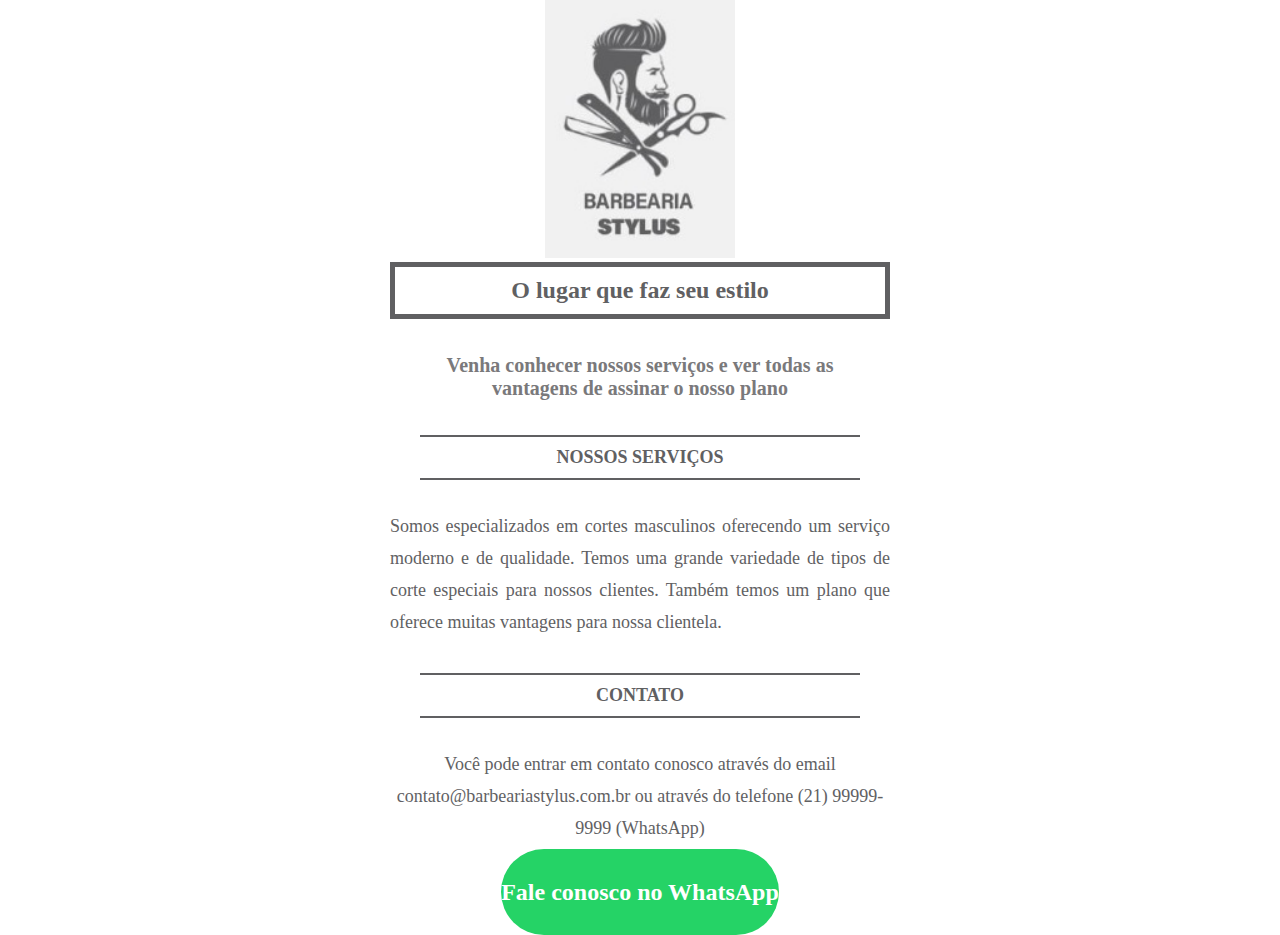
<file: index.html>
<!DOCTYPE html>
<html lang="pt-br">
<head>
    <meta charset="UTF-8">
    <meta name="viewport" content="width=device-width, initial-scale=1.0">
    <title>exemplo02</title>
    <link rel="stylesheet" href="style.css">
</head>
<body>
<div class="tudo">
    <div class="imagem-barbeiro">
    <img src="img/barbeiro.jpeg" alt="">
    </div>
    <div class="titulo01">
        <h1>O lugar que faz seu estilo</h1>
    </div>
    <div class="titulo02">
        <h2>Venha conhecer nossos serviços e ver todas as vantagens de assinar o nosso plano</h2>
    </div>
    <div class="titulo03">
        <h3>NOSSOS SERVIÇOS</h3>
    </div>
    <div class="paragrafo01">
        <p>Somos especializados em cortes masculinos oferecendo um serviço moderno e de qualidade. 
            Temos uma grande variedade de tipos de corte especiais para nossos clientes. Também temos 
            um plano que oferece muitas vantagens para nossa clientela.
        </p>
    </div>
    <div class="contato01">
        <h4>CONTATO</h4>
    </div>
    <div class="paragrafo02">Você pode entrar em contato conosco através do email contato@barbeariastylus.com.br 
        ou através do telefone (21) 99999-9999 (WhatsApp)
    </div>
    <div >
        <a class="fale" href="https://api.whatsapp.com/send?phone=999999999&text=Send20%a20%quote">Fale conosco no WhatsApp</a>
    </div>



</div>
</body>
</html>
</file>
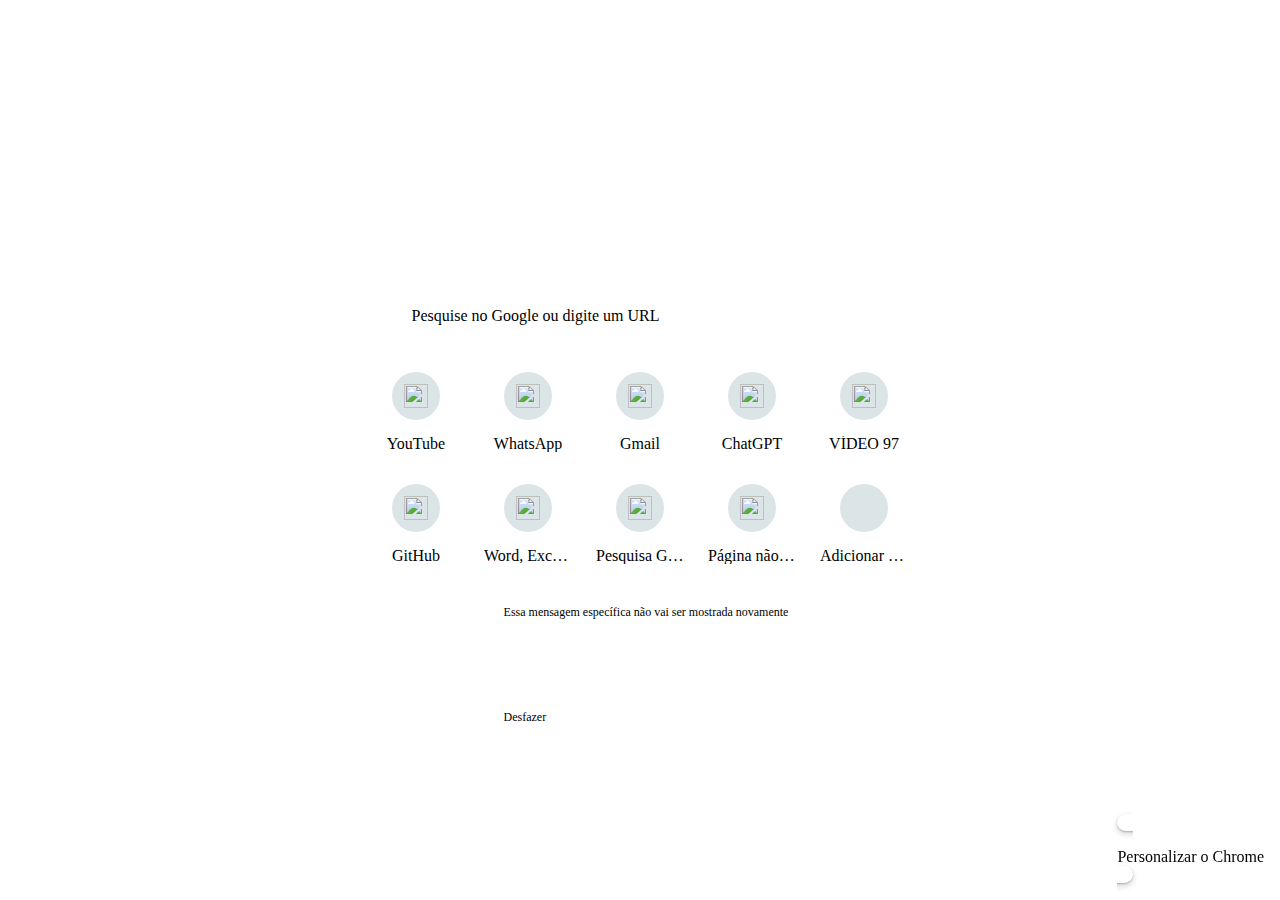
<file: img/Nova guia.html>
<!DOCTYPE html>
<!-- saved from url=(0022)chrome://new-tab-page/ -->
<html dir="ltr" lang="pt" chrome-refresh-2023="" class="focus-outline-visible" lazy-loaded="true"><head><meta http-equiv="Content-Type" content="text/html; charset=UTF-8">
    
    <title>Nova guia</title>
    <style>
      body {
        background: #FFFFFF;
        margin: 0;
      }

      #backgroundImage {
        border: none;
        height: 100%;
        pointer-events: none;
        position: fixed;
        top: 0;
        visibility: hidden;
        width: 100%;
      }

      [show-background-image] #backgroundImage {
        visibility: visible;
      }
    </style>
  
<custom-style>
  <style is="custom-style">
    html {

      /* Material Design color palette for Google products */

      --google-red-100-rgb: 244, 199, 195;  /* #f4c7c3 */
      --google-red-100: rgb(var(--google-red-100-rgb));
      --google-red-300-rgb: 230, 124, 115;  /* #e67c73 */
      --google-red-300: rgb(var(--google-red-300-rgb));
      --google-red-500-rgb: 219, 68, 55;  /* #db4437 */
      --google-red-500: rgb(var(--google-red-500-rgb));
      --google-red-700-rgb: 197, 57, 41;  /* #c53929 */
      --google-red-700: rgb(var(--google-red-700-rgb));

      --google-blue-100-rgb: 198, 218, 252;  /* #c6dafc */
      --google-blue-100: rgb(var(--google-blue-100-rgb));
      --google-blue-300-rgb: 123, 170, 247;  /* #7baaf7 */
      --google-blue-300: rgb(var(--google-blue-300-rgb));
      --google-blue-500-rgb: 66, 133, 244;  /* #4285f4 */
      --google-blue-500: rgb(var(--google-blue-500-rgb));
      --google-blue-700-rgb: 51, 103, 214;  /* #3367d6 */
      --google-blue-700: rgb(var(--google-blue-700-rgb));

      --google-green-100-rgb: 183, 225, 205;  /* #b7e1cd */
      --google-green-100: rgb(var(--google-green-100-rgb));
      --google-green-300-rgb: 87, 187, 138;  /* #57bb8a */
      --google-green-300: rgb(var(--google-green-300-rgb));
      --google-green-500-rgb: 15, 157, 88;  /* #0f9d58 */
      --google-green-500: rgb(var(--google-green-500-rgb));
      --google-green-700-rgb: 11, 128, 67;  /* #0b8043 */
      --google-green-700: rgb(var(--google-green-700-rgb));

      --google-yellow-100-rgb: 252, 232, 178;  /* #fce8b2 */
      --google-yellow-100: rgb(var(--google-yellow-100-rgb));
      --google-yellow-300-rgb: 247, 203, 77;  /* #f7cb4d */
      --google-yellow-300: rgb(var(--google-yellow-300-rgb));
      --google-yellow-500-rgb: 244, 180, 0;  /* #f4b400 */
      --google-yellow-500: rgb(var(--google-yellow-500-rgb));
      --google-yellow-700-rgb: 240, 147, 0;  /* #f09300 */
      --google-yellow-700: rgb(var(--google-yellow-700-rgb));

      --google-grey-100-rgb: 245, 245, 245;  /* #f5f5f5 */
      --google-grey-100: rgb(var(--google-grey-100-rgb));
      --google-grey-300-rgb: 224, 224, 224;  /* #e0e0e0 */
      --google-grey-300: rgb(var(--google-grey-300-rgb));
      --google-grey-500-rgb: 158, 158, 158;  /* #9e9e9e */
      --google-grey-500: rgb(var(--google-grey-500-rgb));
      --google-grey-700-rgb: 97, 97, 97;  /* #616161 */
      --google-grey-700: rgb(var(--google-grey-700-rgb));

      /* Material Design color palette from online spec document */

      --paper-red-50: #ffebee;
      --paper-red-100: #ffcdd2;
      --paper-red-200: #ef9a9a;
      --paper-red-300: #e57373;
      --paper-red-400: #ef5350;
      --paper-red-500: #f44336;
      --paper-red-600: #e53935;
      --paper-red-700: #d32f2f;
      --paper-red-800: #c62828;
      --paper-red-900: #b71c1c;
      --paper-red-a100: #ff8a80;
      --paper-red-a200: #ff5252;
      --paper-red-a400: #ff1744;
      --paper-red-a700: #d50000;

      --paper-light-blue-50: #e1f5fe;
      --paper-light-blue-100: #b3e5fc;
      --paper-light-blue-200: #81d4fa;
      --paper-light-blue-300: #4fc3f7;
      --paper-light-blue-400: #29b6f6;
      --paper-light-blue-500: #03a9f4;
      --paper-light-blue-600: #039be5;
      --paper-light-blue-700: #0288d1;
      --paper-light-blue-800: #0277bd;
      --paper-light-blue-900: #01579b;
      --paper-light-blue-a100: #80d8ff;
      --paper-light-blue-a200: #40c4ff;
      --paper-light-blue-a400: #00b0ff;
      --paper-light-blue-a700: #0091ea;

      --paper-yellow-50: #fffde7;
      --paper-yellow-100: #fff9c4;
      --paper-yellow-200: #fff59d;
      --paper-yellow-300: #fff176;
      --paper-yellow-400: #ffee58;
      --paper-yellow-500: #ffeb3b;
      --paper-yellow-600: #fdd835;
      --paper-yellow-700: #fbc02d;
      --paper-yellow-800: #f9a825;
      --paper-yellow-900: #f57f17;
      --paper-yellow-a100: #ffff8d;
      --paper-yellow-a200: #ffff00;
      --paper-yellow-a400: #ffea00;
      --paper-yellow-a700: #ffd600;

      --paper-orange-50: #fff3e0;
      --paper-orange-100: #ffe0b2;
      --paper-orange-200: #ffcc80;
      --paper-orange-300: #ffb74d;
      --paper-orange-400: #ffa726;
      --paper-orange-500: #ff9800;
      --paper-orange-600: #fb8c00;
      --paper-orange-700: #f57c00;
      --paper-orange-800: #ef6c00;
      --paper-orange-900: #e65100;
      --paper-orange-a100: #ffd180;
      --paper-orange-a200: #ffab40;
      --paper-orange-a400: #ff9100;
      --paper-orange-a700: #ff6500;

      --paper-grey-50: #fafafa;
      --paper-grey-100: #f5f5f5;
      --paper-grey-200: #eeeeee;
      --paper-grey-300: #e0e0e0;
      --paper-grey-400: #bdbdbd;
      --paper-grey-500: #9e9e9e;
      --paper-grey-600: #757575;
      --paper-grey-700: #616161;
      --paper-grey-800: #424242;
      --paper-grey-900: #212121;

      --paper-blue-grey-50: #eceff1;
      --paper-blue-grey-100: #cfd8dc;
      --paper-blue-grey-200: #b0bec5;
      --paper-blue-grey-300: #90a4ae;
      --paper-blue-grey-400: #78909c;
      --paper-blue-grey-500: #607d8b;
      --paper-blue-grey-600: #546e7a;
      --paper-blue-grey-700: #455a64;
      --paper-blue-grey-800: #37474f;
      --paper-blue-grey-900: #263238;

      /* opacity for dark text on a light background */
      --dark-divider-opacity: 0.12;
      --dark-disabled-opacity: 0.38; /* or hint text or icon */
      --dark-secondary-opacity: 0.54;
      --dark-primary-opacity: 0.87;

      /* opacity for light text on a dark background */
      --light-divider-opacity: 0.12;
      --light-disabled-opacity: 0.3; /* or hint text or icon */
      --light-secondary-opacity: 0.7;
      --light-primary-opacity: 1.0;

    }

  </style>
</custom-style>

<style>
html{--google-blue-50-rgb:232,240,254;--google-blue-50:rgb(var(--google-blue-50-rgb));--google-blue-100-rgb:210,227,252;--google-blue-100:rgb(var(--google-blue-100-rgb));--google-blue-200-rgb:174,203,250;--google-blue-200:rgb(var(--google-blue-200-rgb));--google-blue-300-rgb:138,180,248;--google-blue-300:rgb(var(--google-blue-300-rgb));--google-blue-400-rgb:102,157,246;--google-blue-400:rgb(var(--google-blue-400-rgb));--google-blue-500-rgb:66,133,244;--google-blue-500:rgb(var(--google-blue-500-rgb));--google-blue-600-rgb:26,115,232;--google-blue-600:rgb(var(--google-blue-600-rgb));--google-blue-700-rgb:25,103,210;--google-blue-700:rgb(var(--google-blue-700-rgb));--google-blue-800-rgb:24,90,188;--google-blue-800:rgb(var(--google-blue-800-rgb));--google-blue-900-rgb:23,78,166;--google-blue-900:rgb(var(--google-blue-900-rgb));--google-green-50-rgb:230,244,234;--google-green-50:rgb(var(--google-green-50-rgb));--google-green-200-rgb:168,218,181;--google-green-200:rgb(var(--google-green-200-rgb));--google-green-300-rgb:129,201,149;--google-green-300:rgb(var(--google-green-300-rgb));--google-green-400-rgb:91,185,116;--google-green-400:rgb(var(--google-green-400-rgb));--google-green-500-rgb:52,168,83;--google-green-500:rgb(var(--google-green-500-rgb));--google-green-600-rgb:30,142,62;--google-green-600:rgb(var(--google-green-600-rgb));--google-green-700-rgb:24,128,56;--google-green-700:rgb(var(--google-green-700-rgb));--google-green-800-rgb:19,115,51;--google-green-800:rgb(var(--google-green-800-rgb));--google-green-900-rgb:13,101,45;--google-green-900:rgb(var(--google-green-900-rgb));--google-grey-50-rgb:248,249,250;--google-grey-50:rgb(var(--google-grey-50-rgb));--google-grey-100-rgb:241,243,244;--google-grey-100:rgb(var(--google-grey-100-rgb));--google-grey-200-rgb:232,234,237;--google-grey-200:rgb(var(--google-grey-200-rgb));--google-grey-300-rgb:218,220,224;--google-grey-300:rgb(var(--google-grey-300-rgb));--google-grey-400-rgb:189,193,198;--google-grey-400:rgb(var(--google-grey-400-rgb));--google-grey-500-rgb:154,160,166;--google-grey-500:rgb(var(--google-grey-500-rgb));--google-grey-600-rgb:128,134,139;--google-grey-600:rgb(var(--google-grey-600-rgb));--google-grey-700-rgb:95,99,104;--google-grey-700:rgb(var(--google-grey-700-rgb));--google-grey-800-rgb:60,64,67;--google-grey-800:rgb(var(--google-grey-800-rgb));--google-grey-900-rgb:32,33,36;--google-grey-900:rgb(var(--google-grey-900-rgb));--google-grey-900-white-4-percent:#292a2d;--google-purple-200-rgb:215,174,251;--google-purple-200:rgb(var(--google-purple-200-rgb));--google-purple-900-rgb:104,29,168;--google-purple-900:rgb(var(--google-purple-900-rgb));--google-red-300-rgb:242,139,130;--google-red-300:rgb(var(--google-red-300-rgb));--google-red-500-rgb:234,67,53;--google-red-500:rgb(var(--google-red-500-rgb));--google-red-600-rgb:217,48,37;--google-red-600:rgb(var(--google-red-600-rgb));--google-yellow-50-rgb:254,247,224;--google-yellow-50:rgb(var(--google-yellow-50-rgb));--google-yellow-100-rgb:254,239,195;--google-yellow-100:rgb(var(--google-yellow-100-rgb));--google-yellow-200-rgb:253,226,147;--google-yellow-200:rgb(var(--google-yellow-200-rgb));--google-yellow-300-rgb:253,214,51;--google-yellow-300:rgb(var(--google-yellow-300-rgb));--google-yellow-400-rgb:252,201,52;--google-yellow-400:rgb(var(--google-yellow-400-rgb));--google-yellow-500-rgb:251,188,4;--google-yellow-500:rgb(var(--google-yellow-500-rgb));--cr-card-background-color:white;--cr-shadow-key-color_:color-mix(in srgb, var(--cr-shadow-color) 30%, transparent);--cr-shadow-ambient-color_:color-mix(in srgb, var(--cr-shadow-color) 15%, transparent);--cr-elevation-1:var(--cr-shadow-key-color_) 0 1px 2px 0,var(--cr-shadow-ambient-color_) 0 1px 3px 1px;--cr-elevation-2:var(--cr-shadow-key-color_) 0 1px 2px 0,var(--cr-shadow-ambient-color_) 0 2px 6px 2px;--cr-elevation-3:var(--cr-shadow-key-color_) 0 1px 3px 0,var(--cr-shadow-ambient-color_) 0 4px 8px 3px;--cr-elevation-4:var(--cr-shadow-key-color_) 0 2px 3px 0,var(--cr-shadow-ambient-color_) 0 6px 10px 4px;--cr-elevation-5:var(--cr-shadow-key-color_) 0 4px 4px 0,var(--cr-shadow-ambient-color_) 0 8px 12px 6px;--cr-card-shadow:var(--cr-elevation-2);--cr-checked-color:var(--google-blue-600);--cr-focused-item-color:var(--google-grey-300);--cr-form-field-label-color:var(--google-grey-700);--cr-hairline-rgb:0,0,0;--cr-iph-anchor-highlight-color:rgba(var(--google-blue-600-rgb), 0.1);--cr-menu-background-color:white;--cr-menu-background-focus-color:var(--google-grey-400);--cr-menu-shadow:0 2px 6px var(--paper-grey-500);--cr-separator-color:rgba(0, 0, 0, .06);--cr-title-text-color:rgb(90, 90, 90);--cr-toolbar-background-color:white}@media (prefers-color-scheme:dark){html{--cr-card-background-color:var(--google-grey-900-white-4-percent);--cr-checked-color:var(--google-blue-300);--cr-focused-item-color:var(--google-grey-800);--cr-form-field-label-color:var(--dark-secondary-color);--cr-hairline-rgb:255,255,255;--cr-iph-anchor-highlight-color:rgba(var(--google-grey-100-rgb), 0.1);--cr-menu-background-color:var(--google-grey-900);--cr-menu-background-focus-color:var(--google-grey-700);--cr-menu-background-sheen:rgba(255, 255, 255, .06);--cr-menu-shadow:rgba(0, 0, 0, .3) 0 1px 2px 0,rgba(0, 0, 0, .15) 0 3px 6px 2px;--cr-separator-color:rgba(255, 255, 255, .1);--cr-title-text-color:var(--cr-primary-text-color);--cr-toolbar-background-color:var(--google-grey-900-white-4-percent)}}@media (forced-colors:active){html{--cr-focus-outline-hcm:2px solid transparent;--cr-border-hcm:2px solid transparent}}html{--cr-button-edge-spacing:12px;--cr-controlled-by-spacing:24px;--cr-default-input-max-width:264px;--cr-icon-ripple-size:36px;--cr-icon-ripple-padding:8px;--cr-icon-size:20px;--cr-icon-button-margin-start:16px;--cr-icon-ripple-margin:calc(var(--cr-icon-ripple-padding) * -1);--cr-section-min-height:48px;--cr-section-two-line-min-height:64px;--cr-section-padding:20px;--cr-section-vertical-padding:12px;--cr-section-indent-width:40px;--cr-section-indent-padding:calc(
      var(--cr-section-padding) + var(--cr-section-indent-width));--cr-section-vertical-margin:21px;--cr-centered-card-max-width:680px;--cr-centered-card-width-percentage:0.96;--cr-hairline:1px solid rgba(var(--cr-hairline-rgb), .14);--cr-separator-height:1px;--cr-separator-line:var(--cr-separator-height) solid var(--cr-separator-color);--cr-toolbar-overlay-animation-duration:150ms;--cr-toolbar-height:56px;--cr-container-shadow-height:6px;--cr-container-shadow-margin:calc(-1 * var(--cr-container-shadow-height));--cr-container-shadow-max-opacity:1;--cr-card-border-radius:8px;--cr-disabled-opacity:.38;--cr-form-field-bottom-spacing:16px;--cr-form-field-label-font-size:.625rem;--cr-form-field-label-height:1em;--cr-form-field-label-line-height:1}html{--cr-fallback-color-outline:rgb(116, 119, 117);--cr-fallback-color-primary:rgb(11, 87, 208);--cr-fallback-color-on-primary:rgb(255, 255, 255);--cr-fallback-color-primary-container:rgb(211, 227, 253);--cr-fallback-color-on-primary-container:rgb(4, 30, 73);--cr-fallback-color-secondary-container:rgb(194, 231, 255);--cr-fallback-color-on-secondary-container:rgb(0, 29, 53);--cr-fallback-color-neutral-container:rgb(242, 242, 242);--cr-fallback-color-neutral-outline:rgb(199, 199, 199);--cr-fallback-color-surface:rgb(255, 255, 255);--cr-fallback-color-on-surface-rgb:31,31,31;--cr-fallback-color-on-surface:rgb(var(--cr-fallback-color-on-surface-rgb));--cr-fallback-color-surface-variant:rgb(225, 227, 225);--cr-fallback-color-on-surface-variant:rgb(68, 71, 70);--cr-fallback-color-on-surface-subtle:rgb(71, 71, 71);--cr-fallback-color-inverse-primary:rgb(168, 199, 250);--cr-fallback-color-inverse-surface:rgb(48, 48, 48);--cr-fallback-color-inverse-on-surface:rgb(242, 242, 242);--cr-fallback-color-tonal-container:rgb(211, 227, 253);--cr-fallback-color-on-tonal-container:rgb(4, 30, 73);--cr-fallback-color-tonal-outline:rgb(168, 199, 250);--cr-fallback-color-error:rgb(179, 38, 30);--cr-fallback-color-divider:rgb(211, 227, 253);--cr-fallback-color-state-hover-on-prominent_:rgba(253, 252, 251, .1);--cr-fallback-color-state-on-subtle-rgb_:31,31,31;--cr-fallback-color-state-hover-on-subtle_:rgba(
      var(--cr-fallback-color-state-on-subtle-rgb_), .06);--cr-fallback-color-state-ripple-neutral-on-subtle_:rgba(
      var(--cr-fallback-color-state-on-subtle-rgb_), .08);--cr-fallback-color-state-ripple-primary-rgb_:124,172,248;--cr-fallback-color-state-ripple-primary_:rgba(
      var(--cr-fallback-color-state-ripple-primary-rgb_), 0.32);--cr-fallback-color-base-container:rgb(236, 239, 247);--cr-fallback-color-disabled-background:rgba(
      var(--cr-fallback-color-on-surface-rgb), .12);--cr-fallback-color-disabled-foreground:rgba(
      var(--cr-fallback-color-on-surface-rgb), var(--cr-disabled-opacity));--cr-hover-background-color:var(--color-sys-state-hover,
      rgba(var(--cr-fallback-color-on-surface-rgb), .08));--cr-hover-on-prominent-background-color:var(
      --color-sys-state-hover-on-prominent,
      var(--cr-fallback-color-state-hover-on-prominent_));--cr-hover-on-subtle-background-color:var(
      --color-sys-state-hover-on-subtle,
      var(--cr-fallback-color-state-hover-on-subtle_));--cr-active-background-color:var(--color-sys-state-pressed,
      rgba(var(--cr-fallback-color-on-surface-rgb), .12));--cr-active-on-primary-background-color:var(
      --color-sys-state-ripple-primary,
      var(--cr-fallback-color-state-ripple-primary_));--cr-active-neutral-on-subtle-background-color:var(
      --color-sys-state-ripple-neutral-on-subtle,
      var(--cr-fallback-color-state-ripple-neutral-on-subtle_));--cr-focus-outline-color:var(--color-sys-state-focus-ring,
      var(--cr-fallback-color-primary));--cr-primary-text-color:var(--color-primary-foreground,
      var(--cr-fallback-color-on-surface));--cr-secondary-text-color:var(--color-secondary-foreground,
      var(--cr-fallback-color-on-surface-variant));--cr-link-color:var(--color-link-foreground-default,
      var(--cr-fallback-color-primary));--cr-button-height:36px;--cr-shadow-color:var(--color-sys-shadow, rgb(0, 0, 0))}@media (prefers-color-scheme:dark){html{--cr-fallback-color-outline:rgb(142, 145, 143);--cr-fallback-color-primary:rgb(168, 199, 250);--cr-fallback-color-on-primary:rgb(6, 46, 111);--cr-fallback-color-primary-container:rgb(8, 66, 160);--cr-fallback-color-on-primary-container:rgb(211, 227, 253);--cr-fallback-color-secondary-container:rgb(0, 74, 119);--cr-fallback-color-on-secondary-container:rgb(194, 231, 255);--cr-fallback-color-neutral-container:rgb(40, 40, 40);--cr-fallback-color-neutral-outline:rgb(117, 117, 117);--cr-fallback-color-surface:rgb(31, 31, 31);--cr-fallback-color-on-surface-rgb:227,227,227;--cr-fallback-color-surface-variant:rgb(68, 71, 70);--cr-fallback-color-on-surface-variant:rgb(196, 199, 197);--cr-fallback-color-on-surface-subtle:rgb(199, 199, 199);--cr-fallback-color-inverse-primary:rgb(11, 87, 208);--cr-fallback-color-inverse-surface:rgb(227, 227, 227);--cr-fallback-color-inverse-on-surface:rgb(31, 31, 31);--cr-fallback-color-tonal-container:rgb(0, 74, 119);--cr-fallback-color-on-tonal-container:rgb(194, 231, 255);--cr-fallback-color-tonal-outline:rgb(4, 125, 183);--cr-fallback-color-error:rgb(242, 184, 181);--cr-fallback-color-divider:rgb(94, 94, 94);--cr-fallback-color-state-hover-on-prominent_:rgba(31, 31, 31, .06);--cr-fallback-color-state-on-subtle-rgb_:253,252,251;--cr-fallback-color-state-hover-on-subtle_:rgba(
        var(--cr-fallback-color-state-on-subtle-rgb_), .10);--cr-fallback-color-state-ripple-neutral-on-subtle_:rgba(
        var(--cr-fallback-color-state-on-subtle-rgb_), .16);--cr-fallback-color-state-ripple-primary-rgb_:76,141,246;--cr-fallback-color-base-container:rgba(40, 40, 40, 1)}}@media (forced-colors:active){html{--cr-fallback-color-disabled-background:Canvas;--cr-fallback-color-disabled-foreground:GrayText}}
</style>

<iron-iconset-svg name="cr20" size="20" style="display: none;">
  <svg>
    <defs>
      
      <g id="block">
        <path fill-rule="evenodd" clip-rule="evenodd" d="M10 0C4.48 0 0 4.48 0 10C0 15.52 4.48 20 10 20C15.52 20 20 15.52 20 10C20 4.48 15.52 0 10 0ZM2 10C2 5.58 5.58 2 10 2C11.85 2 13.55 2.63 14.9 3.69L3.69 14.9C2.63 13.55 2 11.85 2 10ZM5.1 16.31C6.45 17.37 8.15 18 10 18C14.42 18 18 14.42 18 10C18 8.15 17.37 6.45 16.31 5.1L5.1 16.31Z">
        </path>
      </g>
      <g id="cloud-off">
        <path d="M16 18.125L13.875 16H5C3.88889 16 2.94444 15.6111 2.16667 14.8333C1.38889 14.0556 1 13.1111 1 12C1 10.9444 1.36111 10.0347 2.08333 9.27083C2.80556 8.50694 3.6875 8.09028 4.72917 8.02083C4.77083 7.86805 4.8125 7.72222 4.85417 7.58333C4.90972 7.44444 4.97222 7.30555 5.04167 7.16667L1.875 4L2.9375 2.9375L17.0625 17.0625L16 18.125ZM5 14.5H12.375L6.20833 8.33333C6.15278 8.51389 6.09722 8.70139 6.04167 8.89583C6 9.07639 5.95139 9.25694 5.89583 9.4375L4.83333 9.52083C4.16667 9.57639 3.61111 9.84028 3.16667 10.3125C2.72222 10.7708 2.5 11.3333 2.5 12C2.5 12.6944 2.74306 13.2847 3.22917 13.7708C3.71528 14.2569 4.30556 14.5 5 14.5ZM17.5 15.375L16.3958 14.2917C16.7153 14.125 16.9792 13.8819 17.1875 13.5625C17.3958 13.2431 17.5 12.8889 17.5 12.5C17.5 11.9444 17.3056 11.4722 16.9167 11.0833C16.5278 10.6944 16.0556 10.5 15.5 10.5H14.125L14 9.14583C13.9028 8.11806 13.4722 7.25694 12.7083 6.5625C11.9444 5.85417 11.0417 5.5 10 5.5C9.65278 5.5 9.31944 5.54167 9 5.625C8.69444 5.70833 8.39583 5.82639 8.10417 5.97917L7.02083 4.89583C7.46528 4.61806 7.93056 4.40278 8.41667 4.25C8.91667 4.08333 9.44444 4 10 4C11.4306 4 12.6736 4.48611 13.7292 5.45833C14.7847 6.41667 15.375 7.59722 15.5 9C16.4722 9 17.2986 9.34028 17.9792 10.0208C18.6597 10.7014 19 11.5278 19 12.5C19 13.0972 18.8611 13.6458 18.5833 14.1458C18.3194 14.6458 17.9583 15.0556 17.5 15.375Z">
        </path>
      </g>
      <g id="domain">
        <path d="M2,3 L2,17 L11.8267655,17 L13.7904799,17 L18,17 L18,7 L12,7 L12,3 L2,3 Z M8,13 L10,13 L10,15 L8,15 L8,13 Z M4,13 L6,13 L6,15 L4,15 L4,13 Z M8,9 L10,9 L10,11 L8,11 L8,9 Z M4,9 L6,9 L6,11 L4,11 L4,9 Z M12,9 L16,9 L16,15 L12,15 L12,9 Z M12,11 L14,11 L14,13 L12,13 L12,11 Z M8,5 L10,5 L10,7 L8,7 L8,5 Z M4,5 L6,5 L6,7 L4,7 L4,5 Z">
        </path>
      </g>
      <g id="kite">
        <path fill-rule="evenodd" clip-rule="evenodd" d="M4.6327 8.00094L10.3199 2L16 8.00094L10.1848 16.8673C10.0995 16.9873 10.0071 17.1074 9.90047 17.2199C9.42417 17.7225 8.79147 18 8.11611 18C7.44076 18 6.80806 17.7225 6.33175 17.2199C5.85545 16.7173 5.59242 16.0497 5.59242 15.3371C5.59242 14.977 5.46445 14.647 5.22275 14.3919C4.98104 14.1369 4.66825 14.0019 4.32701 14.0019H4V12.6667H4.32701C5.00237 12.6667 5.63507 12.9442 6.11137 13.4468C6.58768 13.9494 6.85071 14.617 6.85071 15.3296C6.85071 15.6896 6.97867 16.0197 7.22038 16.2747C7.46209 16.5298 7.77488 16.6648 8.11611 16.6648C8.45735 16.6648 8.77014 16.5223 9.01185 16.2747C9.02396 16.2601 9.03607 16.246 9.04808 16.2319C9.08541 16.1883 9.12176 16.1458 9.15403 16.0947L9.55213 15.4946L4.6327 8.00094ZM10.3199 13.9371L6.53802 8.17116L10.3199 4.1814L14.0963 8.17103L10.3199 13.9371Z">
        </path>
      </g>
      <g id="menu">
        <path d="M2 4h16v2H2zM2 9h16v2H2zM2 14h16v2H2z"></path>
      </g>
      <g id="password">
        <path d="M5.833 11.667c.458 0 .847-.16 1.167-.479.333-.333.5-.729.5-1.188s-.167-.847-.5-1.167a1.555 1.555 0 0 0-1.167-.5c-.458 0-.854.167-1.188.5A1.588 1.588 0 0 0 4.166 10c0 .458.16.854.479 1.188.333.319.729.479 1.188.479Zm0 3.333c-1.389 0-2.569-.486-3.542-1.458C1.319 12.569.833 11.389.833 10c0-1.389.486-2.569 1.458-3.542C3.264 5.486 4.444 5 5.833 5c.944 0 1.813.243 2.604.729a4.752 4.752 0 0 1 1.833 1.979h7.23c.458 0 .847.167 1.167.5.333.319.5.708.5 1.167v3.958c0 .458-.167.854-.5 1.188A1.588 1.588 0 0 1 17.5 15h-3.75a1.658 1.658 0 0 1-1.188-.479 1.658 1.658 0 0 1-.479-1.188v-1.042H10.27a4.59 4.59 0 0 1-1.813 2A5.1 5.1 0 0 1 5.833 15Zm3.292-4.375h4.625v2.708H15v-1.042a.592.592 0 0 1 .167-.438.623.623 0 0 1 .458-.188c.181 0 .327.063.438.188a.558.558 0 0 1 .188.438v1.042H17.5V9.375H9.125a3.312 3.312 0 0 0-1.167-1.938 3.203 3.203 0 0 0-2.125-.77 3.21 3.21 0 0 0-2.354.979C2.827 8.298 2.5 9.083 2.5 10s.327 1.702.979 2.354a3.21 3.21 0 0 0 2.354.979c.806 0 1.514-.25 2.125-.75.611-.514 1-1.167 1.167-1.958Z"></path>
      </g>
      
  </defs></svg>
</iron-iconset-svg>


<iron-iconset-svg name="cr" size="24" style="display: none;">
  <svg>
    <defs>
      
      <g id="account-child-invert" viewBox="0 0 48 48">
        <path d="M24 4c3.31 0 6 2.69 6 6s-2.69 6-6 6-6-2.69-6-6 2.69-6 6-6z"></path>
        <path fill="none" d="M0 0h48v48H0V0z"></path>
        <circle fill="none" cx="24" cy="26" r="4"></circle>
        <path d="M24 18c-6.16 0-13 3.12-13 7.23v11.54c0 2.32 2.19 4.33 5.2 5.63 2.32 1 5.12 1.59 7.8 1.59.66 0 1.33-.06 2-.14v-5.2c-.67.08-1.34.14-2 .14-2.63 0-5.39-.57-7.68-1.55.67-2.12 4.34-3.65 7.68-3.65.86 0 1.75.11 2.6.29 2.79.62 5.2 2.15 5.2 4.04v4.47c3.01-1.31 5.2-3.31 5.2-5.63V25.23C37 21.12 30.16 18 24 18zm0 12c-2.21 0-4-1.79-4-4s1.79-4 4-4 4 1.79 4 4-1.79 4-4 4z">
        </path>
      </g>
      <g id="add">
        <path d="M19 13h-6v6h-2v-6H5v-2h6V5h2v6h6v2z"></path>
      </g>
      <g id="arrow-back">
        <path d="M20 11H7.83l5.59-5.59L12 4l-8 8 8 8 1.41-1.41L7.83 13H20v-2z">
        </path>
      </g>
      <g id="arrow-drop-up">
        <path d="M7 14l5-5 5 5z"></path>
      </g>
      <g id="arrow-drop-down">
        <path d="M7 10l5 5 5-5z"></path>
      </g>
      <g id="arrow-forward">
        <path d="M12 4l-1.41 1.41L16.17 11H4v2h12.17l-5.58 5.59L12 20l8-8z">
        </path>
      </g>
      <g id="arrow-right">
        <path d="M10 7l5 5-5 5z"></path>
      </g>
      
      <g id="cancel">
        <path d="M12 2C6.47 2 2 6.47 2 12s4.47 10 10 10 10-4.47 10-10S17.53 2 12 2zm5 13.59L15.59 17 12 13.41 8.41 17 7 15.59 10.59 12 7 8.41 8.41 7 12 10.59 15.59 7 17 8.41 13.41 12 17 15.59z">
        </path>
      </g>
      <g id="check">
        <path d="M9 16.17L4.83 12l-1.42 1.41L9 19 21 7l-1.41-1.41z"></path>
      </g>
      <g id="check-circle">
        <path d="M12 2C6.48 2 2 6.48 2 12s4.48 10 10 10 10-4.48 10-10S17.52 2 12 2zm-2 15l-5-5 1.41-1.41L10 14.17l7.59-7.59L19 8l-9 9z">
        </path>
      </g>
      <g id="chevron-left">
        <path d="M15.41 7.41L14 6l-6 6 6 6 1.41-1.41L10.83 12z"></path>
      </g>
      <g id="chevron-right">
        <path d="M10 6L8.59 7.41 13.17 12l-4.58 4.59L10 18l6-6z"></path>
      </g>
      <g id="clear">
        <path d="M19 6.41L17.59 5 12 10.59 6.41 5 5 6.41 10.59 12 5 17.59 6.41 19 12 13.41 17.59 19 19 17.59 13.41 12z">
        </path>
      </g>
      <g id="close">
        <path d="M19 6.41L17.59 5 12 10.59 6.41 5 5 6.41 10.59 12 5 17.59 6.41 19 12 13.41 17.59 19 19 17.59 13.41 12z">
        </path>
      </g>
      <g id="computer">
        <path d="M20 18c1.1 0 1.99-.9 1.99-2L22 6c0-1.1-.9-2-2-2H4c-1.1 0-2 .9-2 2v10c0 1.1.9 2 2 2H0v2h24v-2h-4zM4 6h16v10H4V6z">
        </path>
      </g>
      <g id="create">
        <path d="M3 17.25V21h3.75L17.81 9.94l-3.75-3.75L3 17.25zM20.71 7.04c.39-.39.39-1.02 0-1.41l-2.34-2.34c-.39-.39-1.02-.39-1.41 0l-1.83 1.83 3.75 3.75 1.83-1.83z">
        </path>
      </g>
      <g id="delete">
        <path d="M6 19c0 1.1.9 2 2 2h8c1.1 0 2-.9 2-2V7H6v12zM19 4h-3.5l-1-1h-5l-1 1H5v2h14V4z">
        </path>
      </g>
      <g id="domain">
        <path d="M12 7V3H2v18h20V7H12zM6 19H4v-2h2v2zm0-4H4v-2h2v2zm0-4H4V9h2v2zm0-4H4V5h2v2zm4 12H8v-2h2v2zm0-4H8v-2h2v2zm0-4H8V9h2v2zm0-4H8V5h2v2zm10 12h-8v-2h2v-2h-2v-2h2v-2h-2V9h8v10zm-2-8h-2v2h2v-2zm0 4h-2v2h2v-2z">
        </path>
      </g>
      <g id="error">
        <path d="M12 2C6.48 2 2 6.48 2 12s4.48 10 10 10 10-4.48 10-10S17.52 2 12 2zm1 15h-2v-2h2v2zm0-4h-2V7h2v6z">
        </path>
      </g>
      <g id="error-outline">
        <path d="M11 15h2v2h-2zm0-8h2v6h-2zm.99-5C6.47 2 2 6.48 2 12s4.47 10 9.99 10C17.52 22 22 17.52 22 12S17.52 2 11.99 2zM12 20c-4.42 0-8-3.58-8-8s3.58-8 8-8 8 3.58 8 8-3.58 8-8 8z">
        </path>
      </g>
      <g id="expand-less">
        <path d="M12 8l-6 6 1.41 1.41L12 10.83l4.59 4.58L18 14z"></path>
      </g>
      <g id="expand-more">
        <path d="M16.59 8.59L12 13.17 7.41 8.59 6 10l6 6 6-6z"></path>
      </g>
      <g id="extension">
        <path d="M20.5 11H19V7c0-1.1-.9-2-2-2h-4V3.5C13 2.12 11.88 1 10.5 1S8 2.12 8 3.5V5H4c-1.1 0-1.99.9-1.99 2v3.8H3.5c1.49 0 2.7 1.21 2.7 2.7s-1.21 2.7-2.7 2.7H2V20c0 1.1.9 2 2 2h3.8v-1.5c0-1.49 1.21-2.7 2.7-2.7 1.49 0 2.7 1.21 2.7 2.7V22H17c1.1 0 2-.9 2-2v-4h1.5c1.38 0 2.5-1.12 2.5-2.5S21.88 11 20.5 11z">
        </path>
      </g>
      <g id="file-download">
        <path d="M19 9h-4V3H9v6H5l7 7 7-7zM5 18v2h14v-2H5z"></path>
      </g>
      
      <g id="fullscreen">
        <path d="M7 14H5v5h5v-2H7v-3zm-2-4h2V7h3V5H5v5zm12 7h-3v2h5v-5h-2v3zM14 5v2h3v3h2V5h-5z">
        </path>
      </g>
      <g id="group">
        <path d="M16 11c1.66 0 2.99-1.34 2.99-3S17.66 5 16 5c-1.66 0-3 1.34-3 3s1.34 3 3 3zm-8 0c1.66 0 2.99-1.34 2.99-3S9.66 5 8 5C6.34 5 5 6.34 5 8s1.34 3 3 3zm0 2c-2.33 0-7 1.17-7 3.5V19h14v-2.5c0-2.33-4.67-3.5-7-3.5zm8 0c-.29 0-.62.02-.97.05 1.16.84 1.97 1.97 1.97 3.45V19h6v-2.5c0-2.33-4.67-3.5-7-3.5z">
        </path>
      </g>
      <g id="help-outline">
        <path d="M11 18h2v-2h-2v2zm1-16C6.48 2 2 6.48 2 12s4.48 10 10 10 10-4.48 10-10S17.52 2 12 2zm0 18c-4.41 0-8-3.59-8-8s3.59-8 8-8 8 3.59 8 8-3.59 8-8 8zm0-14c-2.21 0-4 1.79-4 4h2c0-1.1.9-2 2-2s2 .9 2 2c0 2-3 1.75-3 5h2c0-2.25 3-2.5 3-5 0-2.21-1.79-4-4-4z">
        </path>
      </g>
      <g id="history">
        <path d="M12.945312 22.75 C 10.320312 22.75 8.074219 21.839844 6.207031 20.019531 C 4.335938 18.199219 3.359375 15.972656 3.269531 13.34375 L 5.089844 13.34375 C 5.175781 15.472656 5.972656 17.273438 7.480469 18.742188 C 8.988281 20.210938 10.808594 20.945312 12.945312 20.945312 C 15.179688 20.945312 17.070312 20.164062 18.621094 18.601562 C 20.167969 17.039062 20.945312 15.144531 20.945312 12.910156 C 20.945312 10.714844 20.164062 8.855469 18.601562 7.335938 C 17.039062 5.816406 15.15625 5.054688 12.945312 5.054688 C 11.710938 5.054688 10.554688 5.339844 9.480469 5.902344 C 8.402344 6.46875 7.476562 7.226562 6.699219 8.179688 L 9.585938 8.179688 L 9.585938 9.984375 L 3.648438 9.984375 L 3.648438 4.0625 L 5.453125 4.0625 L 5.453125 6.824219 C 6.386719 5.707031 7.503906 4.828125 8.804688 4.199219 C 10.109375 3.566406 11.488281 3.25 12.945312 3.25 C 14.300781 3.25 15.570312 3.503906 16.761719 4.011719 C 17.949219 4.519531 18.988281 5.214844 19.875 6.089844 C 20.761719 6.964844 21.464844 7.992188 21.976562 9.167969 C 22.492188 10.34375 22.75 11.609375 22.75 12.964844 C 22.75 14.316406 22.492188 15.589844 21.976562 16.777344 C 21.464844 17.964844 20.761719 19.003906 19.875 19.882812 C 18.988281 20.765625 17.949219 21.464844 16.761719 21.976562 C 15.570312 22.492188 14.300781 22.75 12.945312 22.75 Z M 16.269531 17.460938 L 12.117188 13.34375 L 12.117188 7.527344 L 13.921875 7.527344 L 13.921875 12.601562 L 17.550781 16.179688 Z M 16.269531 17.460938">
        </path>
      </g>
      <g id="info">
        <path d="M12 2C6.48 2 2 6.48 2 12s4.48 10 10 10 10-4.48 10-10S17.52 2 12 2zm1 15h-2v-6h2v6zm0-8h-2V7h2v2z">
        </path>
      </g>
      <g id="info-outline">
        <path d="M11 17h2v-6h-2v6zm1-15C6.48 2 2 6.48 2 12s4.48 10 10 10 10-4.48 10-10S17.52 2 12 2zm0 18c-4.41 0-8-3.59-8-8s3.59-8 8-8 8 3.59 8 8-3.59 8-8 8zM11 9h2V7h-2v2z">
        </path>
      </g>
      <g id="insert-drive-file">
        <path d="M6 2c-1.1 0-1.99.9-1.99 2L4 20c0 1.1.89 2 1.99 2H18c1.1 0 2-.9 2-2V8l-6-6H6zm7 7V3.5L18.5 9H13z">
        </path>
      </g>
      <g id="location-on">
        <path d="M12 2C8.13 2 5 5.13 5 9c0 5.25 7 13 7 13s7-7.75 7-13c0-3.87-3.13-7-7-7zm0 9.5c-1.38 0-2.5-1.12-2.5-2.5s1.12-2.5 2.5-2.5 2.5 1.12 2.5 2.5-1.12 2.5-2.5 2.5z">
        </path>
      </g>
      <g id="mic">
        <path d="M12 14c1.66 0 2.99-1.34 2.99-3L15 5c0-1.66-1.34-3-3-3S9 3.34 9 5v6c0 1.66 1.34 3 3 3zm5.3-3c0 3-2.54 5.1-5.3 5.1S6.7 14 6.7 11H5c0 3.41 2.72 6.23 6 6.72V21h2v-3.28c3.28-.48 6-3.3 6-6.72h-1.7z">
        </path>
      </g>
      <g id="more-vert">
        <path d="M12 8c1.1 0 2-.9 2-2s-.9-2-2-2-2 .9-2 2 .9 2 2 2zm0 2c-1.1 0-2 .9-2 2s.9 2 2 2 2-.9 2-2-.9-2-2-2zm0 6c-1.1 0-2 .9-2 2s.9 2 2 2 2-.9 2-2-.9-2-2-2z">
        </path>
      </g>
      <g id="open-in-new">
        <path d="M19 19H5V5h7V3H5c-1.11 0-2 .9-2 2v14c0 1.1.89 2 2 2h14c1.1 0 2-.9 2-2v-7h-2v7zM14 3v2h3.59l-9.83 9.83 1.41 1.41L19 6.41V10h2V3h-7z">
        </path>
      </g>
      <g id="person">
        <path d="M12 12c2.21 0 4-1.79 4-4s-1.79-4-4-4-4 1.79-4 4 1.79 4 4 4zm0 2c-2.67 0-8 1.34-8 4v2h16v-2c0-2.66-5.33-4-8-4z">
        </path>
      </g>
      <g id="phonelink">
        <path d="M4 6h18V4H4c-1.1 0-2 .9-2 2v11H0v3h14v-3H4V6zm19 2h-6c-.55 0-1 .45-1 1v10c0 .55.45 1 1 1h6c.55 0 1-.45 1-1V9c0-.55-.45-1-1-1zm-1 9h-4v-7h4v7z">
        </path>
      </g>
      <g id="print">
        <path d="M19 8H5c-1.66 0-3 1.34-3 3v6h4v4h12v-4h4v-6c0-1.66-1.34-3-3-3zm-3 11H8v-5h8v5zm3-7c-.55 0-1-.45-1-1s.45-1 1-1 1 .45 1 1-.45 1-1 1zm-1-9H6v4h12V3z">
        </path>
      </g>
      <g id="schedule">
        <path d="M11.99 2C6.47 2 2 6.48 2 12s4.47 10 9.99 10C17.52 22 22 17.52 22 12S17.52 2 11.99 2zM12 20c-4.42 0-8-3.58-8-8s3.58-8 8-8 8 3.58 8 8-3.58 8-8 8zm.5-13H11v6l5.25 3.15.75-1.23-4.5-2.67z">
        </path>
      </g>
      <g id="search">
        <path d="M15.5 14h-.79l-.28-.27C15.41 12.59 16 11.11 16 9.5 16 5.91 13.09 3 9.5 3S3 5.91 3 9.5 5.91 16 9.5 16c1.61 0 3.09-.59 4.23-1.57l.27.28v.79l5 4.99L20.49 19l-4.99-5zm-6 0C7.01 14 5 11.99 5 9.5S7.01 5 9.5 5 14 7.01 14 9.5 11.99 14 9.5 14z">
        </path>
      </g>
      <g id="security">
        <path d="M12 1L3 5v6c0 5.55 3.84 10.74 9 12 5.16-1.26 9-6.45 9-12V5l-9-4zm0 10.99h7c-.53 4.12-3.28 7.79-7 8.94V12H5V6.3l7-3.11v8.8z">
        </path>
      </g>
      
      
      <g id="settings_icon">
        <path d="M19.43 12.98c.04-.32.07-.64.07-.98s-.03-.66-.07-.98l2.11-1.65c.19-.15.24-.42.12-.64l-2-3.46c-.12-.22-.39-.3-.61-.22l-2.49 1c-.52-.4-1.08-.73-1.69-.98l-.38-2.65C14.46 2.18 14.25 2 14 2h-4c-.25 0-.46.18-.49.42l-.38 2.65c-.61.25-1.17.59-1.69.98l-2.49-1c-.23-.09-.49 0-.61.22l-2 3.46c-.13.22-.07.49.12.64l2.11 1.65c-.04.32-.07.65-.07.98s.03.66.07.98l-2.11 1.65c-.19.15-.24.42-.12.64l2 3.46c.12.22.39.3.61.22l2.49-1c.52.4 1.08.73 1.69.98l.38 2.65c.03.24.24.42.49.42h4c.25 0 .46-.18.49-.42l.38-2.65c.61-.25 1.17-.59 1.69-.98l2.49 1c.23.09.49 0 .61-.22l2-3.46c.12-.22.07-.49-.12-.64l-2.11-1.65zM12 15.5c-1.93 0-3.5-1.57-3.5-3.5s1.57-3.5 3.5-3.5 3.5 1.57 3.5 3.5-1.57 3.5-3.5 3.5z">
        </path>
      </g>
      <g id="star">
        <path d="M12 17.27L18.18 21l-1.64-7.03L22 9.24l-7.19-.61L12 2 9.19 8.63 2 9.24l5.46 4.73L5.82 21z">
        </path>
      </g>
      <g id="sync">
        <path d="M12 4V1L8 5l4 4V6c3.31 0 6 2.69 6 6 0 1.01-.25 1.97-.7 2.8l1.46 1.46C19.54 15.03 20 13.57 20 12c0-4.42-3.58-8-8-8zm0 14c-3.31 0-6-2.69-6-6 0-1.01.25-1.97.7-2.8L5.24 7.74C4.46 8.97 4 10.43 4 12c0 4.42 3.58 8 8 8v3l4-4-4-4v3z">
        </path>
      </g>
      <g id="thumbs-down">
        <path d="M6 3h11v13l-7 7-1.25-1.25a1.454 1.454 0 0 1-.3-.475c-.067-.2-.1-.392-.1-.575v-.35L9.45 16H3c-.533 0-1-.2-1.4-.6-.4-.4-.6-.867-.6-1.4v-2c0-.117.017-.242.05-.375s.067-.258.1-.375l3-7.05c.15-.333.4-.617.75-.85C5.25 3.117 5.617 3 6 3Zm9 2H6l-3 7v2h9l-1.35 5.5L15 15.15V5Zm0 10.15V5v10.15Zm2 .85v-2h3V5h-3V3h5v13h-5Z">
        </path>
      </g>
      <g id="thumbs-down-filled">
        <path d="M6 3h10v13l-7 7-1.25-1.25a1.336 1.336 0 0 1-.29-.477 1.66 1.66 0 0 1-.108-.574v-.347L8.449 16H3c-.535 0-1-.2-1.398-.602C1.199 15 1 14.535 1 14v-2c0-.117.012-.242.04-.375.022-.133.062-.258.108-.375l3-7.05c.153-.333.403-.618.75-.848A1.957 1.957 0 0 1 6 3Zm12 13V3h4v13Zm0 0">
        </path>
      </g>
      <g id="thumbs-up">
        <path d="M18 21H7V8l7-7 1.25 1.25c.117.117.208.275.275.475.083.2.125.392.125.575v.35L14.55 8H21c.533 0 1 .2 1.4.6.4.4.6.867.6 1.4v2c0 .117-.017.242-.05.375s-.067.258-.1.375l-3 7.05c-.15.333-.4.617-.75.85-.35.233-.717.35-1.1.35Zm-9-2h9l3-7v-2h-9l1.35-5.5L9 8.85V19ZM9 8.85V19 8.85ZM7 8v2H4v9h3v2H2V8h5Z">
        </path>
      </g>
      <g id="thumbs-up-filled">
        <path d="M18 21H8V8l7-7 1.25 1.25c.117.117.21.273.29.477.073.199.108.39.108.574v.347L15.551 8H21c.535 0 1 .2 1.398.602C22.801 9 23 9.465 23 10v2c0 .117-.012.242-.04.375a1.897 1.897 0 0 1-.108.375l-3 7.05a2.037 2.037 0 0 1-.75.848A1.957 1.957 0 0 1 18 21ZM6 8v13H2V8Zm0 0">
      </path></g>
      <g id="videocam">
        <path d="M17 10.5V7c0-.55-.45-1-1-1H4c-.55 0-1 .45-1 1v10c0 .55.45 1 1 1h12c.55 0 1-.45 1-1v-3.5l4 4v-11l-4 4z">
        </path>
      </g>
      <g id="warning">
        <path d="M1 21h22L12 2 1 21zm12-3h-2v-2h2v2zm0-4h-2v-4h2v4z"></path>
      </g>
    </defs>
  </svg>
</iron-iconset-svg>
<iron-iconset-svg name="iph" size="24" style="display: none;">
  <svg>
    <defs>
      
      <g id="celebration">
        <path fill="none" d="M0 0h20v20H0z"></path>
        <path fill-rule="evenodd" d="m2 22 14-5-9-9-5 14Zm10.35-5.82L5.3 18.7l2.52-7.05 4.53 4.53ZM14.53 12.53l5.59-5.59a1.25 1.25 0 0 1 1.77 0l.59.59 1.06-1.06-.59-.59a2.758 2.758 0 0 0-3.89 0l-5.59 5.59 1.06 1.06ZM10.06 6.88l-.59.59 1.06 1.06.59-.59a2.758 2.758 0 0 0 0-3.89l-.59-.59-1.06 1.07.59.59c.48.48.48 1.28 0 1.76ZM17.06 11.88l-1.59 1.59 1.06 1.06 1.59-1.59a1.25 1.25 0 0 1 1.77 0l1.61 1.61 1.06-1.06-1.61-1.61a2.758 2.758 0 0 0-3.89 0ZM15.06 5.88l-3.59 3.59 1.06 1.06 3.59-3.59a2.758 2.758 0 0 0 0-3.89l-1.59-1.59-1.06 1.06 1.59 1.59c.48.49.48 1.29 0 1.77Z">
        </path>
      </g>
      <g id="lightbulb_outline">
        <path fill="none" d="M0 0h24v24H0z"></path>
        <path d="M9 21c0 .55.45 1 1 1h4c.55 0 1-.45 1-1v-1H9v1zm3-19C8.14 2 5 5.14 5 9c0 2.38 1.19 4.47 3 5.74V17c0 .55.45 1 1 1h6c.55 0 1-.45 1-1v-2.26c1.81-1.27 3-3.36 3-5.74 0-3.86-3.14-7-7-7zm2 11.7V16h-4v-2.3C8.48 12.63 7 11.53 7 9c0-2.76 2.24-5 5-5s5 2.24 5 5c0 2.49-1.51 3.65-3 4.7z">
        </path>
      </g>
      <g id="lightbulb_outline_chrome_refresh" width="20" height="20" viewBox="0 -960 960 960">
        <path d="M479.779-81.413q-30.975 0-52.812-22.704-21.837-22.704-21.837-55.035h149.74q0 32.631-22.058 55.185-22.058 22.554-53.033 22.554ZM333.848-209.065v-75.587h292.304v75.587H333.848Zm-15-125.5Q254.696-374 219.282-440.533q-35.413-66.532-35.413-142.163 0-123.288 86.364-209.59 86.363-86.301 209.739-86.301t209.767 86.301q86.392 86.302 86.392 209.59 0 75.87-35.413 142.283Q705.304-374 641.152-334.565H318.848Zm26.348-83h269.608q37.283-30.522 57.805-73.566 20.521-43.043 20.521-91.512 0-89.424-61.812-151.184-61.813-61.76-151.087-61.76-89.274 0-151.318 61.76-62.043 61.76-62.043 151.184 0 48.469 20.521 91.512 20.522 43.044 57.805 73.566Zm134.804 0Z">
        </path>
      </g>
  </defs>
  </svg>
</iron-iconset-svg>

<style>
html{--annotation-background-color:var(--google-green-50);--annotation-text-color:var(--google-green-600);--border-color:var(--google-grey-300);--entity-image-background-color:var(--google-grey-50);--icon-color:var(--google-grey-600);--url-color:var(--google-blue-600);--side-panel-url-color:var(--google-grey-700)}@media (prefers-color-scheme:dark){html{--annotation-background-color:var(--google-green-300);--annotation-text-color:var(--google-grey-900);--border-color:var(--google-grey-700);--entity-image-background-color:var(--google-grey-800);--icon-color:white;--url-color:var(--google-blue-300);--side-panel-url-color:var(--google-grey-500)}}html{--card-max-width:960px;--card-min-width:550px;--card-padding-between:16px;--card-padding-side:24px;--first-card-padding-top:24px;--cluster-max-width:var(--card-max-width);--cluster-min-width:var(--card-min-width);--cluster-padding-horizontal:var(--card-padding-side);--cluster-padding-vertical:var(--card-padding-between);--favicon-margin:16px;--favicon-size:16px;--first-cluster-padding-top:var(--first-card-padding-top);--pill-height:34px;--pill-padding-icon:12px;--pill-padding-text:16px;--top-visit-favicon-size:24px}
</style>
<iron-iconset-svg name="modules" size="20" style="display: none;">
  <svg>
    <defs>
      <g id="block" viewBox="0 -960 960 960">
        <path d="M480-87.87q-80.674 0-152.109-30.717T202.761-203q-53.696-53.696-84.294-125.25T87.869-480.478q0-81.674 30.598-152.489 30.598-70.816 84.294-124.392 53.695-53.576 125.13-84.174Q399.326-872.131 480-872.131q81.674 0 152.609 30.598t124.63 84.174q53.696 53.576 84.294 124.392 30.598 70.815 30.598 152.489 0 80.674-30.598 152.228T757.239-203q-53.695 53.696-124.63 84.413Q561.674-87.869 480-87.869Zm0-83q53.087 0 100.652-16.804t86.13-47.609L234.804-667.022q-30.326 39.044-47.13 86.37-16.804 47.326-16.804 100.174 0 128.804 90.282 219.206Q351.435-170.87 480-170.87Zm245.435-123.065q30.087-39.043 46.891-86.369t16.804-100.174q0-128.565-90.282-218.609Q608.565-789.13 480-789.13q-52.848 0-100.054 16.565-47.207 16.565-86.25 46.652l431.739 431.978Z">
        </path>
      </g>
      <g id="dock_to_left" viewBox="0 -960 960 960">
        <path d="M213.87-135.869q-32.421 0-55.211-22.79t-22.79-55.211v-532.26q0-32.421 22.79-55.211t55.211-22.79h532.26q32.421 0 55.211 22.79t22.79 55.211v532.26q0 32.421-22.79 55.211t-55.211 22.79H213.87Zm329.043-83.001v-522.26H218.87v522.26h324.043Z">
        </path>
      </g>
      <g id="done" viewBox="0 -960 960 960">
        <path d="M395-277.348 218.348-455l57.891-57.891L395-395.131l288.761-287.76L741.652-624 395-277.348Z">
        </path>
      </g>
      <g id="info" viewBox="0 -960 960 960">
        <path d="M440.413-284.413h79.174V-528h-79.174v243.587Zm39.376-310.804q17.244 0 29.119-11.665 11.875-11.664 11.875-28.907 0-17.244-11.665-29.119-11.664-11.875-28.907-11.875-17.244 0-29.119 11.665-11.875 11.664-11.875 28.907 0 17.244 11.665 29.119 11.664 11.875 28.907 11.875Zm.487 507.348q-81.189 0-152.621-30.618-71.432-30.618-124.991-84.177-53.559-53.559-84.177-124.949-30.618-71.391-30.618-152.845 0-81.455 30.618-152.387t84.177-124.491q53.559-53.559 124.949-84.177 71.391-30.618 152.845-30.618 81.455 0 152.387 30.618t124.491 84.177q53.559 53.559 84.177 124.716 30.618 71.156 30.618 152.344 0 81.189-30.618 152.621-30.618 71.432-84.177 124.991-53.559 53.559-124.716 84.177-71.156 30.618-152.344 30.618ZM480-170.87q129.043 0 219.087-90.043Q789.13-350.957 789.13-480t-90.043-219.087Q609.043-789.13 480-789.13t-219.087 90.043Q170.87-609.043 170.87-480t90.043 219.087Q350.957-170.87 480-170.87ZM480-480Z">
        </path>
      </g>
      <g id="thumb_down" viewBox="0 -960 960 960">
        <path d="M240.957-807.63h457.434v489.087L413.978-34.13l-38.293-25.776q-17.881-12.529-27.479-32.224-9.597-19.696-5.597-41.131l1-2.369 37.282-182.913H120q-34.065 0-58.533-24.468Q37-367.478 37-401.543v-42.413q0-8.582 1.5-15.748 1.5-7.165 4.978-14.404l120.435-283.066q9.196-22.869 30.685-36.663 21.489-13.793 46.359-13.793Zm378.021 83H240.957L120.478-443.956v42.413h358.218l-46.131 231.282 186.413-186.413V-724.63Zm0 367.956V-724.63v367.956Zm79.413 38.131v-83h136.587V-724.63H698.391v-83h219.587v489.087H698.391Z">
        </path>
      </g>
      <g id="tune" viewBox="0 -960 960 960">
        <path d="M454.087-136.587V-384H533.5v84h288v79.413h-288v84h-79.413Zm-315.587-84V-300h247.413v79.413H138.5Zm144-135.826v-84h-144v-79.174h144v-84h79.413v247.174H282.5Zm147.587-84v-79.174H821.5v79.174H430.087Zm144-135.587v-247.413H653.5v84h168V-660h-168v84h-79.413ZM138.5-660v-79.413h391.413V-660H138.5Z">
        </path>
      </g>
      <g id="visibility_off" viewBox="0 -960 960 960">
        <path d="m638.435-429.065-72.283-72.283q2.326-29.391-18.337-49.717t-48.38-18l-70.37-70.37q12.283-4.282 25.446-6.424Q467.674-648 480-648q70 0 119 49t49 119q0 11.848-2.141 25.489-2.142 13.641-7.424 25.446ZM777.652-289.37l-56.782-57.26q34.326-27.522 62.75-60.185 28.423-32.663 48.902-73.185-49.479-100.761-144.5-158.38Q593-696 480-696q-26 0-49.685 2.761-23.685 2.761-46.011 9.043l-64.217-64.217q38-15 78.456-21 40.457-6 81.457-6 144.435 0 264.967 78.695Q865.5-618.022 919.413-480q-22 57.478-58.978 104.935-36.978 47.456-82.783 85.695ZM765.13-87.13 639.435-213.065q-37.522 14.239-77.5 21.359-39.978 7.119-81.935 7.119-144.674 0-265.207-78.935Q94.261-342.456 40.587-480q21.76-56.522 58-104.359 36.239-47.837 83.761-86.793l-99.044-98.565 53.631-53.631 681.587 682.826L765.13-87.13ZM238.848-614.37q-34.522 28.479-63.207 60.544-28.684 32.065-47.924 73.826 49 101 144.142 158.5Q367-264 480-264q23.848 0 47.772-3.141 23.924-3.142 48.924-9.142l-45-45q-12.805 4.761-25.848 7.022Q492.804-312 480-312q-70 0-119-49t-49-119q0-12.565 3.141-25.728 3.142-13.163 5.663-25.968l-81.956-82.674Zm292.739 84.457Zm-102.935 99.587Z">
        </path>
      </g>
    </defs>
  </svg>
</iron-iconset-svg>
<dom-module id="paper-spinner-styles">
  <template></template>
</dom-module></head>
  <body style="background-color: rgb(255, 255, 255);">
    <iframe id="backgroundImage" src="./Nova guia_files/saved_resource.html"></iframe>
    <ntp-app most-visited-reflow-on-overflow-enabled_="" wide-modules-enabled_=""><template shadowrootmode="open"><!--_html_template_start_--><style>
:host([hidden]),[hidden]{display:none!important}
    </style><style>
.icon-arrow-back{--cr-icon-image:url('chrome://resources/images/icon_arrow_back.svg')}.icon-arrow-dropdown{--cr-icon-image:url('chrome://resources/images/icon_arrow_dropdown.svg')}.icon-arrow-drop-down-cr23{--cr-icon-image:url('chrome://resources/images/icon_arrow_drop_down_cr23.svg')}.icon-arrow-drop-up-cr23{--cr-icon-image:url('chrome://resources/images/icon_arrow_drop_up_cr23.svg')}.icon-cancel{--cr-icon-image:url('chrome://resources/images/icon_cancel.svg')}.icon-clear{--cr-icon-image:url('chrome://resources/images/icon_clear.svg')}.icon-copy-content{--cr-icon-image:url('chrome://resources/images/icon_copy_content.svg')}.icon-delete-gray{--cr-icon-image:url('chrome://resources/images/icon_delete_gray.svg')}.icon-edit{--cr-icon-image:url('chrome://resources/images/icon_edit.svg')}.icon-file{--cr-icon-image:url('chrome://resources/images/icon_filetype_generic.svg')}.icon-folder-open{--cr-icon-image:url('chrome://resources/images/icon_folder_open.svg')}.icon-picture-delete{--cr-icon-image:url('chrome://resources/images/icon_picture_delete.svg')}.icon-expand-less{--cr-icon-image:url('chrome://resources/images/icon_expand_less.svg')}.icon-expand-more{--cr-icon-image:url('chrome://resources/images/icon_expand_more.svg')}.icon-external{--cr-icon-image:url('chrome://resources/images/open_in_new.svg')}.icon-more-vert{--cr-icon-image:url('chrome://resources/images/icon_more_vert.svg')}.icon-refresh{--cr-icon-image:url('chrome://resources/images/icon_refresh.svg')}.icon-search{--cr-icon-image:url('chrome://resources/images/icon_search.svg')}.icon-settings{--cr-icon-image:url('chrome://resources/images/icon_settings.svg')}.icon-visibility{--cr-icon-image:url('chrome://resources/images/icon_visibility.svg')}.icon-visibility-off{--cr-icon-image:url('chrome://resources/images/icon_visibility_off.svg')}.subpage-arrow{--cr-icon-image:url('chrome://resources/images/arrow_right.svg')}.cr-icon{-webkit-mask-image:var(--cr-icon-image);-webkit-mask-position:center;-webkit-mask-repeat:no-repeat;-webkit-mask-size:var(--cr-icon-size);background-color:var(--cr-icon-color,var(--google-grey-700));flex-shrink:0;height:var(--cr-icon-ripple-size);margin-inline-end:var(--cr-icon-ripple-margin);margin-inline-start:var(--cr-icon-button-margin-start);user-select:none;width:var(--cr-icon-ripple-size)}:host-context([dir=rtl]) .cr-icon{transform:scaleX(-1)}.cr-icon.no-overlap{margin-inline-end:0;margin-inline-start:0}@media (prefers-color-scheme:dark){.cr-icon{background-color:var(--cr-icon-color,var(--google-grey-500))}}
    </style><style include="cr-hidden-style cr-icons">
:host,html{--scrollable-border-color:var(--google-grey-300)}@media (prefers-color-scheme:dark){:host,html{--scrollable-border-color:var(--google-grey-700)}}[actionable]{cursor:pointer}.hr{border-top:var(--cr-separator-line)}iron-list.cr-separators>:not([first]){border-top:var(--cr-separator-line)}[scrollable]{border-color:transparent;border-style:solid;border-width:1px 0;overflow-y:auto}[scrollable].is-scrolled{border-top-color:var(--scrollable-border-color)}[scrollable].can-scroll:not(.scrolled-to-bottom){border-bottom-color:var(--scrollable-border-color)}[scrollable] iron-list>:not(.no-outline):focus,[selectable]:focus,[selectable]>:focus{background-color:var(--cr-focused-item-color);outline:0}.scroll-container{display:flex;flex-direction:column;min-height:1px}[selectable]>*{cursor:pointer}.cr-centered-card-container{box-sizing:border-box;display:block;height:inherit;margin:0 auto;max-width:var(--cr-centered-card-max-width);min-width:550px;position:relative;width:calc(100% * var(--cr-centered-card-width-percentage))}.cr-container-shadow{box-shadow:inset 0 5px 6px -3px rgba(0,0,0,.4);height:var(--cr-container-shadow-height);left:0;margin:0 0 var(--cr-container-shadow-margin);opacity:0;pointer-events:none;position:relative;right:0;top:0;transition:opacity .5s;z-index:1}#cr-container-shadow-bottom{margin-bottom:0;margin-top:var(--cr-container-shadow-margin);transform:scaleY(-1)}#cr-container-shadow-bottom.has-shadow,#cr-container-shadow-top.has-shadow{opacity:var(--cr-container-shadow-max-opacity)}.cr-row{align-items:center;border-top:var(--cr-separator-line);display:flex;min-height:var(--cr-section-min-height);padding:0 var(--cr-section-padding)}.cr-row.continuation,.cr-row.first{border-top:none}.cr-row-gap{padding-inline-start:16px}.cr-button-gap{margin-inline-start:8px}paper-tooltip::part(tooltip){border-radius:var(--paper-tooltip-border-radius,2px);font-size:92.31%;font-weight:500;max-width:330px;min-width:var(--paper-tooltip-min-width,200px);padding:var(--paper-tooltip-padding,10px 8px)}.cr-padded-text{padding-block-end:var(--cr-section-vertical-padding);padding-block-start:var(--cr-section-vertical-padding)}.cr-title-text{color:var(--cr-title-text-color);font-size:107.6923%;font-weight:500}.cr-secondary-text{color:var(--cr-secondary-text-color);font-weight:400}.cr-form-field-label{color:var(--cr-form-field-label-color);display:block;font-size:var(--cr-form-field-label-font-size);font-weight:500;letter-spacing:.4px;line-height:var(--cr-form-field-label-line-height);margin-bottom:8px}.cr-vertical-tab{align-items:center;display:flex}.cr-vertical-tab::before{border-radius:0 3px 3px 0;content:'';display:block;flex-shrink:0;height:var(--cr-vertical-tab-height,100%);width:4px}.cr-vertical-tab.selected::before{background:var(--cr-vertical-tab-selected-color,var(--cr-checked-color))}:host-context([dir=rtl]) .cr-vertical-tab::before{transform:scaleX(-1)}.iph-anchor-highlight{background-color:var(--cr-iph-anchor-highlight-color)}
    </style><style include="cr-shared-style">:host{--cr-focus-outline-color:var(--color-new-tab-page-focus-ring);--ntp-theme-text-shadow:none;--ntp-one-google-bar-height:56px;--ntp-search-box-width:337px;--ntp-menu-shadow:var(--color-new-tab-page-menu-inner-shadow) 0 1px 2px 0,var(--color-new-tab-page-menu-outer-shadow) 0 2px 6px 2px;--ntp-module-width:var(--ntp-search-box-width);--ntp-module-layout-width:var(--ntp-search-box-width);--ntp-module-border-radius:5px;--ntp-protected-icon-background-color:transparent;--ntp-protected-icon-background-color-hovered:rgba(255, 255, 255, .1)}@media (min-width:560px){:host{--ntp-search-box-width:449px}}@media (min-width:672px){:host{--ntp-search-box-width:561px}}@media (min-width:804px){:host([wide-modules-enabled_]){--ntp-module-layout-width:768px;--ntp-module-width:768px}}:host-context([chrome-refresh-2023]) cr-most-visited{--add-shortcut-background-color:var(--color-new-tab-page-add-shortcut-background);--add-shortcut-foreground-color:var(--color-new-tab-page-add-shortcut-foreground)}:host([modules-redesigned-enabled_]){--ntp-module-border-radius:16px;--ntp-module-item-border-radius:12px;--ntp-module-layout-width:360px;--ntp-module-width:360px}:host([show-background-image_]){--ntp-theme-text-shadow:0.5px 0.5px 1px rgba(0, 0, 0, 0.5),0px 0px 2px rgba(0, 0, 0, 0.2),0px 0px 10px rgba(0, 0, 0, 0.1);--ntp-protected-icon-background-color:rgba(0, 0, 0, .6);--ntp-protected-icon-background-color-hovered:rgba(0, 0, 0, .7)}#oneGoogleBarScrim{background:linear-gradient(rgba(0,0,0,.25) 0,rgba(0,0,0,.12) 45%,rgba(0,0,0,.05) 65%,transparent 100%);height:80px;position:absolute;top:0;width:100%}#oneGoogleBarScrim[fixed]{position:fixed}#oneGoogleBar{height:100%;position:absolute;top:0;width:100%}#content{align-items:center;display:flex;flex-direction:column;height:calc(100vh - var(--ntp-one-google-bar-height));min-width:fit-content;padding-top:var(--ntp-one-google-bar-height);position:relative;z-index:1}#logo{margin-bottom:38px;z-index:1}#realboxContainer{display:inherit;margin-bottom:16px;position:relative}ntp-modules{flex-shrink:0;width:var(--ntp-module-layout-width)}#modules:not([hidden]){animation:.3s ease-in-out fade-in-animation}@keyframes fade-in-animation{0%{opacity:0}100%{opacity:1}}ntp-middle-slot-promo{max-width:var(--ntp-search-box-width)}cr-realbox{visibility:hidden}cr-realbox[shown]{visibility:visible}cr-most-visited{--cr-menu-shadow:var(--ntp-menu-shadow);--most-visited-focus-shadow:var(--ntp-focus-shadow);--most-visited-text-color:var(--color-new-tab-page-most-visited-foreground);--most-visited-text-shadow:var(--ntp-theme-text-shadow)}ntp-middle-slot-promo:not([hidden])~#modules{margin-top:16px}#customizeButtons{display:flex;flex-wrap:wrap;gap:8px;bottom:16px;position:fixed}.customize-button-container{border-radius:calc(.5 * var(--cr-button-height))}#wallpaperSearchButtonContainer{background-color:var(--color-new-tab-page-wallpaper-search-button-background)}#customizeButtonContainer{background-color:var(--color-new-tab-page-button-background)}#customizeButtonContainer:has(help-bubble){z-index:1001}:host-context([dir=ltr]) #customizeButtons{right:16px}:host-context([dir=rtl]) #customizeButtons{left:16px}:host([show-background-image_]) #customizeButtonContainer,:host([show-background-image_]) #wallpaperSearchButtonContainer{background-color:var(--ntp-protected-icon-background-color)}:host([show-background-image_]) #customizeButtonContainer,:host([show-background-image_]) #wallpaperSearchButtonContainer{background-color:var(--ntp-protected-icon-background-color-hovered)}.customize-button{border:none;border-radius:calc(.5 * var(--cr-button-height));box-shadow:0 3px 6px rgba(0,0,0,.16),0 1px 2px rgba(0,0,0,.23);font-weight:400;min-width:32px;padding-inline-start:16px;padding-inline-end:16px}#wallpaperSearchButton{--hover-bg-color:var(--color-new-tab-page-wallpaper-search-button-background-hovered);--text-color:var(--color-new-tab-page-wallpaper-search-button-foreground)}#customizeButton{--hover-bg-color:var(--color-new-tab-page-button-background-hovered);--text-color:var(--color-new-tab-page-button-foreground)}:host([show-background-image_]) #customizeButton,:host([show-wallpaper-search_]) .customize-button,:host([wallpaper-search-button-enabled_]) #customizeButton{box-shadow:none;padding:0}:host([show-wallpaper-search_]) .customize-button,:host-context([chrome-refresh-2023]):host([show-background-image_]) #customizeButton,:host-context([chrome-refresh-2023]):host([wallpaper-search-button-enabled_]) #customizeButton{padding-inline-start:8px}:host-context(.focus-outline-visible) .customize-button:focus{box-shadow:var(--ntp-focus-shadow)}.customize-icon{-webkit-mask-repeat:no-repeat;-webkit-mask-size:100%;height:16px;width:16px}#wallpaperSearchIcon{-webkit-mask-image:url('chrome://new-tab-page/icons/sparkle.svg');background-color:var(--text-color)}#customizeIcon{-webkit-mask-image:url('chrome://new-tab-page/icons/icon_pencil.svg');background-color:var(--text-color)}@media (forced-colors:active){#customizeIcon,#wallpaperSearchIcon{background-color:ButtonText}#wallpaperSearchButton{--text-color:ButtonText}}:host-context([chrome-refresh-2023]) .customize-button{--cr-button-height:32px}@media (forced-colors:none){:host([show-background-image_]) #customizeIcon,:host([show-background-image_]) #wallpaperSearchIcon{background-color:#fff}:host([show-background-image_]) #wallpaperSearchButton{--text-color:white}}:host([show-background-image_]) #customizeIcon,:host([show-wallpaper-search_]) .customize-icon,:host([wallpaper-search-button-enabled_]) #customizeIcon{margin:0}@media (max-width:550px){:host-context([chrome-refresh-2023]) .customize-button{padding-inline-start:8px}.customize-button{padding-inline-start:0;padding-inline-end:0}.customize-text{display:none}}@media (max-width:1110px){:host-context([chrome-refresh-2023]):host([modules-redesigned-enabled_][modules-shown-to-user]) .customize-button{padding-inline-start:8px}:host([modules-redesigned-enabled_][modules-shown-to-user]) .customize-text{display:none}:host([modules-redesigned-enabled_][modules-shown-to-user]) .customize-button{padding-inline-start:0;padding-inline-end:0}}@media (max-width:970px){:host-context([chrome-refresh-2023]):host([modules-shown-to-user]) .customize-button{padding-inline-start:8px}:host([modules-shown-to-user]) .customize-button{padding-inline-start:0;padding-inline-end:0}:host([modules-shown-to-user]) .customize-text{display:none}}@media (max-width:1020px){:host-context([chrome-refresh-2023]):host([modules-fre-shown]) .customize-button{padding-inline-start:8px}:host([modules-fre-shown]) .customize-button{padding-inline-start:0;padding-inline-end:0}:host([modules-fre-shown]) .customize-text{display:none}}:host([wallpaper-search-button-animation-enabled_]) #wallpaperSearchButtonContainer{animation:750ms forwards grow;opacity:0;right:0;transform-origin:right}@keyframes grow{from{opacity:0;right:0;transform:scale(.8)}to{opacity:100%;right:40px;transform:scale(1)}}:host([wallpaper-search-button-animation-enabled_]) #wallpaperSearchIcon{animation:2.5s 350ms spin}@keyframes spin{from{transform:rotate(0)}to{transform:rotate(720deg)}}:host([wallpaper-search-button-animation-enabled_]) #wallpaperSearchText{animation:.5s forwards .3s show;opacity:0}@keyframes show{from{opacity:0}to{opacity:100%}}#themeAttribution{align-self:flex-start;bottom:16px;color:var(--color-new-tab-page-secondary-foreground);margin-inline-start:16px;position:fixed}#backgroundImageAttribution{border-radius:8px;bottom:16px;color:var(--color-new-tab-page-attribution-foreground);line-height:20px;max-width:50vw;padding:8px;position:fixed;z-index:-1;background-color:var(--ntp-protected-icon-background-color);text-shadow:none}#backgroundImageAttribution:hover{background-color:var(--ntp-protected-icon-background-color-hovered);background:rgba(var(--google-grey-900-rgb),.1)}:host-context([dir=ltr]) #backgroundImageAttribution{left:16px}:host-context([dir=rtl]) #backgroundImageAttribution{right:16px}#backgroundImageAttribution1Container{align-items:center;display:flex;flex-direction:row}#linkIcon{-webkit-mask-image:url('chrome://new-tab-page/icons/link.svg');-webkit-mask-repeat:no-repeat;-webkit-mask-size:100%;background-color:var(--color-new-tab-page-attribution-foreground);height:16px;margin-inline-end:8px;width:16px}#backgroundImageAttribution1,#backgroundImageAttribution2{overflow:hidden;text-overflow:ellipsis;white-space:nowrap}#backgroundImageAttribution1{font-size:.875rem}#backgroundImageAttribution2{font-size:.75rem}#contentBottomSpacer{flex-shrink:0;height:32px;width:1px}svg{position:fixed}ntp-lens-upload-dialog{left:0;position:absolute;right:0;top:0;z-index:101}#webstoreToast{padding:16px}</style><div id="content" style="--color-new-tab-page-attribution-foreground: rgba(0, 0, 0, 1.00); --color-new-tab-page-most-visited-foreground: rgba(0, 0, 0, 1.00); --ntp-logo-color: rgba(0, 104, 117, 1.00);"><div id="oneGoogleBarScrim" fixed="" hidden=""></div><ntp-iframe id="oneGoogleBar" allow="camera chrome-untrusted://new-tab-page; display-capture chrome-untrusted://new-tab-page" src="chrome-untrusted://new-tab-page/one-google-bar?paramsencoded=" style="clip-path: url(&quot;#oneGoogleBarClipPath&quot;); z-index: 1000;"><template shadowrootmode="open"><!--_html_template_start_--><style>:host(:not([hidden])){display:block}#iframe{border:none;border-radius:inherit;display:block;height:inherit;max-height:inherit;max-width:inherit;width:inherit}</style><iframe id="iframe" allow="camera chrome-untrusted://new-tab-page; display-capture chrome-untrusted://new-tab-page" src="chrome-untrusted://new-tab-page/one-google-bar?paramsencoded="></iframe><!--_html_template_end_--></template></ntp-iframe><dom-if style="display: none;"><template></template></dom-if><dom-if style="display: none;"><template></template></dom-if><ntp-logo id="logo" single-colored=""><template shadowrootmode="open"><!--_html_template_start_--><style>
:host([hidden]),[hidden]{display:none!important}
    </style><style include="cr-hidden-style">:host{--ntp-logo-height:200px;display:flex;flex-direction:column;flex-shrink:0;justify-content:flex-end;min-height:var(--ntp-logo-height)}:host([reduced-logo-space-enabled_]){--ntp-logo-height:168px}:host([doodle-boxed_]){justify-content:flex-end}#logo{forced-color-adjust:none;height:92px;width:272px}:host([single-colored]) #logo{-webkit-mask-image:url('chrome://new-tab-page/icons/google_logo.svg');-webkit-mask-repeat:no-repeat;-webkit-mask-size:100%;background-color:var(--ntp-logo-color)}:host(:not([single-colored])) #logo{background-image:url('chrome://new-tab-page/icons/google_logo.svg')}#imageDoodle{cursor:pointer;outline:0}#imageDoodle[tabindex='-1']{cursor:auto}:host([doodle-boxed_]) #imageDoodle{background-color:var(--ntp-logo-box-color);border-radius:20px;padding:16px 24px}:host-context(.focus-outline-visible) #imageDoodle:focus{box-shadow:0 0 0 2px rgba(var(--google-blue-600-rgb),.4)}#imageContainer{display:flex;height:fit-content;position:relative;width:fit-content}#image{max-height:var(--ntp-logo-height);max-width:100%}:host([doodle-boxed_]) #image{max-height:160px}:host([doodle-boxed_][reduced-logo-space-enabled_]) #image{max-height:128px}#animation{height:100%;pointer-events:none;position:absolute;width:100%}#shareButton{background-color:var(--ntp-logo-share-button-background-color,none);border:none;height:var(--ntp-logo-share-button-height,0);left:var(--ntp-logo-share-button-x,0);min-width:var(--ntp-logo-share-button-width,0);opacity:.8;outline:initial;padding:2px;position:absolute;top:var(--ntp-logo-share-button-y,0);width:var(--ntp-logo-share-button-width,0)}#shareButton:hover{opacity:1}#shareButton img{height:100%;width:100%}#iframe{border:none;height:var(--height,var(--ntp-logo-height));transition-duration:var(--duration,100ms);transition-property:height,width;width:var(--width,100%)}#iframe:not([expanded]){max-height:var(--ntp-logo-height)}</style><div id="logo"></div><dom-if restamp="" style="display: none;"><template></template></dom-if><dom-if restamp="" style="display: none;"><template></template></dom-if><dom-if restamp="" style="display: none;"><template></template></dom-if><!--_html_template_end_--></template></ntp-logo><div id="realboxContainer"><cr-realbox id="realbox" can-show-secondary-side="" realbox-lens-search-enabled="" realbox-lens-search-enabled_="" width-behavior_="" shown=""><template shadowrootmode="open"><!--_html_template_start_--><style>
.icon-arrow-back{--cr-icon-image:url('chrome://resources/images/icon_arrow_back.svg')}.icon-arrow-dropdown{--cr-icon-image:url('chrome://resources/images/icon_arrow_dropdown.svg')}.icon-arrow-drop-down-cr23{--cr-icon-image:url('chrome://resources/images/icon_arrow_drop_down_cr23.svg')}.icon-arrow-drop-up-cr23{--cr-icon-image:url('chrome://resources/images/icon_arrow_drop_up_cr23.svg')}.icon-cancel{--cr-icon-image:url('chrome://resources/images/icon_cancel.svg')}.icon-clear{--cr-icon-image:url('chrome://resources/images/icon_clear.svg')}.icon-copy-content{--cr-icon-image:url('chrome://resources/images/icon_copy_content.svg')}.icon-delete-gray{--cr-icon-image:url('chrome://resources/images/icon_delete_gray.svg')}.icon-edit{--cr-icon-image:url('chrome://resources/images/icon_edit.svg')}.icon-file{--cr-icon-image:url('chrome://resources/images/icon_filetype_generic.svg')}.icon-folder-open{--cr-icon-image:url('chrome://resources/images/icon_folder_open.svg')}.icon-picture-delete{--cr-icon-image:url('chrome://resources/images/icon_picture_delete.svg')}.icon-expand-less{--cr-icon-image:url('chrome://resources/images/icon_expand_less.svg')}.icon-expand-more{--cr-icon-image:url('chrome://resources/images/icon_expand_more.svg')}.icon-external{--cr-icon-image:url('chrome://resources/images/open_in_new.svg')}.icon-more-vert{--cr-icon-image:url('chrome://resources/images/icon_more_vert.svg')}.icon-refresh{--cr-icon-image:url('chrome://resources/images/icon_refresh.svg')}.icon-search{--cr-icon-image:url('chrome://resources/images/icon_search.svg')}.icon-settings{--cr-icon-image:url('chrome://resources/images/icon_settings.svg')}.icon-visibility{--cr-icon-image:url('chrome://resources/images/icon_visibility.svg')}.icon-visibility-off{--cr-icon-image:url('chrome://resources/images/icon_visibility_off.svg')}.subpage-arrow{--cr-icon-image:url('chrome://resources/images/arrow_right.svg')}.cr-icon{-webkit-mask-image:var(--cr-icon-image);-webkit-mask-position:center;-webkit-mask-repeat:no-repeat;-webkit-mask-size:var(--cr-icon-size);background-color:var(--cr-icon-color,var(--google-grey-700));flex-shrink:0;height:var(--cr-icon-ripple-size);margin-inline-end:var(--cr-icon-ripple-margin);margin-inline-start:var(--cr-icon-button-margin-start);user-select:none;width:var(--cr-icon-ripple-size)}:host-context([dir=rtl]) .cr-icon{transform:scaleX(-1)}.cr-icon.no-overlap{margin-inline-end:0;margin-inline-start:0}@media (prefers-color-scheme:dark){.cr-icon{background-color:var(--cr-icon-color,var(--google-grey-500))}}
    </style><style include="cr-icons">:host{--cr-realbox-height:44px;--cr-realbox-min-width:var(--ntp-search-box-width);--cr-realbox-shadow:0 1px 6px 0 var(--color-realbox-shadow);--cr-realbox-width:var(--cr-realbox-min-width);--cr-realbox-border-radius:calc(0.5 * var(--cr-realbox-height));--cr-realbox-icon-width:26px;--cr-realbox-inner-icon-margin:8px;--cr-realbox-voice-icon-offset:16px;border-radius:var(--cr-realbox-border-radius);box-shadow:var(--cr-realbox-shadow);font-size:16px;height:var(--cr-realbox-height);width:var(--cr-realbox-width)}:host([realbox-chrome-refresh-theming][dropdown-is-visible]){--cr-realbox-shadow:0 0 12px 4px var(--color-realbox-shadow)}:host([realbox-chrome-refresh-theming]:not([realbox-steady-state-shadow]):not([dropdown-is-visible])){--cr-realbox-shadow:none}:host([can-show-secondary-side][had-secondary-side]),:host([can-show-secondary-side][width-behavior_=wide]){--cr-realbox-width:746px}:host([can-show-secondary-side][width-behavior_=revert]:not([dropdown-is-visible])){--cr-realbox-width:var(--cr-realbox-min-width)}:host([is-tall_]){--cr-realbox-height:48px}:host([can-show-secondary-side][has-secondary-side]){--cr-realbox-secondary-side-display:block}:host([is-dark]){--cr-realbox-shadow:0 2px 6px 0 var(--color-realbox-shadow)}:host([realbox-lens-search-enabled_]){--cr-realbox-voice-icon-offset:53px}@media (forced-colors:active){:host{border:1px solid ActiveBorder}}:host([dropdown-is-visible]){box-shadow:none}:host([match-searchbox]){box-shadow:none}:host([match-searchbox]:not([dropdown-is-visible]):hover){border:1px solid transparent;box-shadow:var(--cr-realbox-shadow)}:host([match-searchbox]:not([is-dark]):not([dropdown-is-visible]):not(:hover)){border:1px solid var(--color-realbox-border)}#inputWrapper{height:100%;position:relative}input{background-color:var(--color-realbox-background);border:none;border-radius:var(--cr-realbox-border-radius);color:var(--color-realbox-foreground);font-family:inherit;font-size:inherit;height:100%;outline:0;padding-inline-end:calc(var(--cr-realbox-voice-icon-offset) + var(--cr-realbox-icon-width) + var(--cr-realbox-inner-icon-margin));padding-inline-start:52px;position:relative;width:100%}:host([realbox-chrome-refresh-theming]) input::selection{background-color:var(--color-realbox-selection-background);color:var(--color-realbox-selection-foreground)}input::-webkit-search-decoration,input::-webkit-search-results-button,input::-webkit-search-results-decoration{display:none}input::-webkit-search-cancel-button{appearance:none;margin:0}input::placeholder{color:var(--color-realbox-placeholder)}input:focus::placeholder{visibility:hidden}:host([dropdown-is-visible]) input,input:focus{background-color:var(--color-realbox-results-background)}:host([realbox-chrome-refresh-theming]:not([realbox-steady-state-shadow]):not([dropdown-is-visible])) input{background-color:var(--color-realbox-background)}:host([realbox-chrome-refresh-theming]:not([realbox-steady-state-shadow]):not([dropdown-is-visible])) input:hover,input:hover{background-color:var(--color-realbox-background-hovered)}cr-realbox-icon{height:100%;left:12px;position:absolute;top:0}:host-context([dir=rtl]) cr-realbox-icon{left:unset;right:12px}.realbox-icon-button{background-color:transparent;background-position:center;background-repeat:no-repeat;background-size:21px 21px;border:none;border-radius:2px;cursor:pointer;height:100%;outline:0;padding:0;pointer-events:auto;position:absolute;right:16px;width:var(--cr-realbox-icon-width)}:host([realbox-chrome-refresh-theming]) .realbox-icon-button{position:static}.realbox-icon-button-container{border-radius:2px;height:100%;position:absolute;right:16px;top:0;z-index:100}.realbox-icon-button-container.voice{right:var(--cr-realbox-voice-icon-offset)}:host-context(.focus-outline-visible) .realbox-icon-button-container:focus-within{box-shadow:var(--ntp-focus-shadow)}:host(:not([realbox-chrome-refresh-theming])) #voiceSearchButton{background-image:url('chrome://new-tab-page/icons/googlemic_clr_24px.svg')}:host(:not([realbox-chrome-refresh-theming])) #lensSearchButton{background-image:url('chrome://new-tab-page/icons/lens_icon.svg')}:host([realbox-chrome-refresh-theming]:not([color-source-is-baseline])) #lensSearchButton,:host([realbox-chrome-refresh-theming]:not([color-source-is-baseline])) #voiceSearchButton{-webkit-mask-position:center;-webkit-mask-repeat:no-repeat;-webkit-mask-size:21px 21px;background-color:var(--color-realbox-lens-voice-icon-background)}:host([realbox-chrome-refresh-theming]:not([color-source-is-baseline])) #voiceSearchButton{-webkit-mask-image:url('chrome://new-tab-page/icons/googlemic_clr_24px.svg')}:host([realbox-chrome-refresh-theming][color-source-is-baseline]) #voiceSearchButton{background-image:url('chrome://new-tab-page/icons/googlemic_clr_24px.svg')}:host([realbox-chrome-refresh-theming]:not([color-source-is-baseline])) #lensSearchButton{-webkit-mask-image:url('chrome://new-tab-page/icons/lens_icon.svg')}:host([realbox-chrome-refresh-theming][color-source-is-baseline]) #lensSearchButton{background-image:url('chrome://new-tab-page/icons/lens_icon.svg')}:host([realbox-lens-search-enabled_]):host-context([dir=rtl]) #voiceSearchButton{left:var(--cr-realbox-voice-icon-offset);right:unset}:host([realbox-lens-search-enabled_]) #voiceSearchButton{right:var(--cr-realbox-voice-icon-offset)}:host-context([dir=rtl]) .realbox-icon-button{left:16px;right:unset}:host-context([dir=rtl]) .realbox-icon-button-container{left:16px;right:unset}:host([realbox-lens-search-enabled_]):host-context([dir=rtl]) .realbox-icon-button-container.voice{left:var(--cr-realbox-voice-icon-offset);right:unset}:host-context(.focus-outline-visible) .realbox-icon-button:focus{box-shadow:var(--ntp-focus-shadow)}:-webkit-any(input,cr-realbox-icon,.realbox-icon-button){z-index:100}cr-realbox-dropdown{left:0;position:absolute;right:0;top:0;z-index:99}.truncate{overflow:hidden;text-overflow:ellipsis}</style><div id="inputWrapper"><input id="input" class="truncate" type="search" autocomplete="off" spellcheck="false" role="combobox" aria-controls="matches" aria-expanded="false" aria-live="polite" placeholder="Pesquise no Google ou digite um URL"><cr-realbox-icon id="icon" in-searchbox="" expanded-state-icons-chrome-refresh="" background-image="" mask-image="url(//resources/cr_components/omnibox/icons/search_cr23.svg)"><template shadowrootmode="open"><!--_html_template_start_--><style>:host{align-items:center;display:flex;flex-shrink:0;justify-content:center;width:32px}#container{align-items:center;aspect-ratio:1/1;border-radius:var(--cr-realbox-icon-border-radius,8px);display:flex;justify-content:center;overflow:hidden;position:relative;width:100%}:host([expanded-state-icons-chrome-refresh]) #container{border-radius:var(--cr-realbox-icon-border-radius,4px)}:host-context(cr-realbox-match[has-image]):host(:not([is-weather-answer])) #container{background-color:var(--cr-realbox-icon-container-bg-color,var(--container-bg-color))}:host-context(cr-realbox-match[is-rich-suggestion]:not([has-image])):host(:not([has-icon-container-background])) #container{background-color:var(--google-blue-600);border-radius:50%;height:24px;width:24px}:host([has-icon-container-background]:not([in-searchbox])) #container{background-color:var(--color-realbox-answer-icon-background)}:host([is-weather-answer]:not([in-searchbox])) #container{background-color:var(--color-realbox-results-background)}#image{display:none;height:100%;object-fit:contain;width:100%}:host-context(cr-realbox-match[has-image]) #image{display:initial}:host([is-answer]) #image{max-height:24px;max-width:24px}#imageOverlay{display:none}:host-context(cr-realbox-match[is-entity-suggestion][has-image]) #imageOverlay{background:#000;display:block;inset:0;opacity:.05;position:absolute}#icon{-webkit-mask-position:center;-webkit-mask-repeat:no-repeat;-webkit-mask-size:16px;background-color:var(--color-realbox-search-icon-background);background-position:center center;background-repeat:no-repeat;background-size:16px;height:24px;width:24px}:host-context(cr-realbox-match[has-image]) #icon{display:none}:host-context(cr-realbox-match[is-rich-suggestion]) #icon{background-color:#fff}:host([in-searchbox][background-image*='//resources/cr_components/omnibox/icons/google_g.svg']) #icon{background-size:24px}:host([in-searchbox]) #icon{-webkit-mask-size:20px;background-size:20px}:host([has-icon-container-background]:not([in-searchbox])) #icon{background-color:var(--color-realbox-answer-icon-foreground)}</style><div id="container" style="--container-bg-color: transparent;"><img id="image"><div id="imageOverlay"></div><div id="icon" style="-webkit-mask-image: url(//resources/cr_components/omnibox/icons/search_cr23.svg);"></div></div><!--_html_template_end_--></template></cr-realbox-icon><div class="realbox-icon-button-container voice" hidden=""><button id="voiceSearchButton" class="realbox-icon-button" title="Pesquisar por voz"></button></div><div class="realbox-icon-button-container lens" hidden=""><button id="lensSearchButton" class="realbox-icon-button" title="Pesquisar por imagem"></button><dom-if style="display: none;"><template></template></dom-if></div><button id="voiceSearchButton" class="realbox-icon-button" title="Pesquisar por voz"></button><button id="lensSearchButton" class="realbox-icon-button" title="Pesquisar por imagem"></button><dom-if style="display: none;"><template></template></dom-if><cr-realbox-dropdown id="matches" role="listbox" hidden="" chrome-refresh-hover-shape="" expanded-state-layout-chrome-refresh=""><template shadowrootmode="open"><!--_html_template_start_--><style>
.icon-arrow-back{--cr-icon-image:url('chrome://resources/images/icon_arrow_back.svg')}.icon-arrow-dropdown{--cr-icon-image:url('chrome://resources/images/icon_arrow_dropdown.svg')}.icon-arrow-drop-down-cr23{--cr-icon-image:url('chrome://resources/images/icon_arrow_drop_down_cr23.svg')}.icon-arrow-drop-up-cr23{--cr-icon-image:url('chrome://resources/images/icon_arrow_drop_up_cr23.svg')}.icon-cancel{--cr-icon-image:url('chrome://resources/images/icon_cancel.svg')}.icon-clear{--cr-icon-image:url('chrome://resources/images/icon_clear.svg')}.icon-copy-content{--cr-icon-image:url('chrome://resources/images/icon_copy_content.svg')}.icon-delete-gray{--cr-icon-image:url('chrome://resources/images/icon_delete_gray.svg')}.icon-edit{--cr-icon-image:url('chrome://resources/images/icon_edit.svg')}.icon-file{--cr-icon-image:url('chrome://resources/images/icon_filetype_generic.svg')}.icon-folder-open{--cr-icon-image:url('chrome://resources/images/icon_folder_open.svg')}.icon-picture-delete{--cr-icon-image:url('chrome://resources/images/icon_picture_delete.svg')}.icon-expand-less{--cr-icon-image:url('chrome://resources/images/icon_expand_less.svg')}.icon-expand-more{--cr-icon-image:url('chrome://resources/images/icon_expand_more.svg')}.icon-external{--cr-icon-image:url('chrome://resources/images/open_in_new.svg')}.icon-more-vert{--cr-icon-image:url('chrome://resources/images/icon_more_vert.svg')}.icon-refresh{--cr-icon-image:url('chrome://resources/images/icon_refresh.svg')}.icon-search{--cr-icon-image:url('chrome://resources/images/icon_search.svg')}.icon-settings{--cr-icon-image:url('chrome://resources/images/icon_settings.svg')}.icon-visibility{--cr-icon-image:url('chrome://resources/images/icon_visibility.svg')}.icon-visibility-off{--cr-icon-image:url('chrome://resources/images/icon_visibility_off.svg')}.subpage-arrow{--cr-icon-image:url('chrome://resources/images/arrow_right.svg')}.cr-icon{-webkit-mask-image:var(--cr-icon-image);-webkit-mask-position:center;-webkit-mask-repeat:no-repeat;-webkit-mask-size:var(--cr-icon-size);background-color:var(--cr-icon-color,var(--google-grey-700));flex-shrink:0;height:var(--cr-icon-ripple-size);margin-inline-end:var(--cr-icon-ripple-margin);margin-inline-start:var(--cr-icon-button-margin-start);user-select:none;width:var(--cr-icon-ripple-size)}:host-context([dir=rtl]) .cr-icon{transform:scaleX(-1)}.cr-icon.no-overlap{margin-inline-end:0;margin-inline-start:0}@media (prefers-color-scheme:dark){.cr-icon{background-color:var(--cr-icon-color,var(--google-grey-500))}}
    </style><style>
.action-icon{--cr-icon-button-active-background-color:var(--color-new-tab-page-active-background);--cr-icon-button-fill-color:var(--color-realbox-results-icon);--cr-icon-button-focus-outline-color:var(--color-realbox-results-icon-focused-outline);--cr-icon-button-hover-background-color:var(--color-realbox-results-button-hover);--cr-icon-button-icon-size:16px;--cr-icon-button-margin-end:0;--cr-icon-button-margin-start:0;--cr-icon-button-size:24px}
    </style><style include="cr-icons realbox-dropdown-shared-style">:host{user-select:none}#content{background-color:var(--color-realbox-results-background);border-radius:calc(.5 * var(--cr-realbox-height));box-shadow:var(--cr-realbox-shadow);display:flex;gap:16px;margin-bottom:8px;overflow:hidden;padding-bottom:18px;padding-top:var(--cr-realbox-height)}:host([expanded-state-layout-chrome-refresh]) #content{padding-bottom:8px}@media (forced-colors:active){#content{border:1px solid ActiveBorder}}.matches{display:contents}cr-realbox-match{color:var(--color-realbox-results-foreground)}.header{align-items:center;box-sizing:border-box;cursor:pointer;display:flex;font-size:inherit;font-weight:inherit;height:44px;margin-block-end:0;margin-block-start:0;outline:0;padding-bottom:6px;padding-inline-end:16px;padding-inline-start:12px;padding-top:6px}.header .text{color:var(--color-realbox-results-foreground-dimmed);font-size:.875em;font-weight:500;overflow:hidden;padding-inline-end:1px;text-overflow:ellipsis;white-space:nowrap}.header cr-icon-button{top:1px}.header:focus-within:not(:focus) cr-icon-button{--cr-icon-button-fill-color:var(--color-realbox-results-icon-selected)}:host(:not([chrome-refresh-hover-shape])) cr-realbox-match:-webkit-any(:hover,:focus-within,[selected]){background-color:var(--color-realbox-results-background-hovered)}@media (forced-colors:active){cr-realbox-match:-webkit-any(:hover,:focus-within,[selected]){background-color:Highlight}}.primary-side{flex:1;min-width:0}.secondary-side{display:var(--cr-realbox-secondary-side-display,none);min-width:0;padding-block-end:8px;padding-inline-end:16px;width:314px}.secondary-side .header{padding-inline-end:0;padding-inline-start:0}.secondary-side .matches{display:block}.secondary-side .matches.horizontal{display:flex;gap:4px}</style><div id="content"><div class="primary-side"><dom-repeat as="groupId" style="display: none;"><template></template></dom-repeat></div><div class="secondary-side"><dom-repeat as="groupId" style="display: none;"><template></template></dom-repeat></div><dom-repeat as="sideType" style="display: none;"><template></template></dom-repeat></div><!--_html_template_end_--></template></cr-realbox-dropdown></div><!--_html_template_end_--></template></cr-realbox><dom-if restamp="" style="display: none;"><template></template></dom-if></div><cr-toast id="webstoreToast" duration="10000" hidden=""><template shadowrootmode="open"><!----><slot></slot></template><div>Você pode encontrar cores mais antigas na Chrome Web Store</div><cr-button role="button" tabindex="0" aria-disabled="false"><template shadowrootmode="open"><!---->
<div id="background"></div>
<slot id="prefixIcon" name="prefix-icon">
</slot>
<span id="content"><slot></slot></span>
<slot id="suffixIcon" name="suffix-icon">
</slot>
<div id="hoverBackground" part="hoverBackground"></div></template>
        Localizar temas
      </cr-button></cr-toast><dom-if style="display: none;"><template></template></dom-if><cr-most-visited id="mostVisited" visible_="" custom-links-enabled_=""><template shadowrootmode="open"><!--_html_template_start_--><style>
:host([hidden]),[hidden]{display:none!important}
    </style><style>
.icon-arrow-back{--cr-icon-image:url('chrome://resources/images/icon_arrow_back.svg')}.icon-arrow-dropdown{--cr-icon-image:url('chrome://resources/images/icon_arrow_dropdown.svg')}.icon-arrow-drop-down-cr23{--cr-icon-image:url('chrome://resources/images/icon_arrow_drop_down_cr23.svg')}.icon-arrow-drop-up-cr23{--cr-icon-image:url('chrome://resources/images/icon_arrow_drop_up_cr23.svg')}.icon-cancel{--cr-icon-image:url('chrome://resources/images/icon_cancel.svg')}.icon-clear{--cr-icon-image:url('chrome://resources/images/icon_clear.svg')}.icon-copy-content{--cr-icon-image:url('chrome://resources/images/icon_copy_content.svg')}.icon-delete-gray{--cr-icon-image:url('chrome://resources/images/icon_delete_gray.svg')}.icon-edit{--cr-icon-image:url('chrome://resources/images/icon_edit.svg')}.icon-file{--cr-icon-image:url('chrome://resources/images/icon_filetype_generic.svg')}.icon-folder-open{--cr-icon-image:url('chrome://resources/images/icon_folder_open.svg')}.icon-picture-delete{--cr-icon-image:url('chrome://resources/images/icon_picture_delete.svg')}.icon-expand-less{--cr-icon-image:url('chrome://resources/images/icon_expand_less.svg')}.icon-expand-more{--cr-icon-image:url('chrome://resources/images/icon_expand_more.svg')}.icon-external{--cr-icon-image:url('chrome://resources/images/open_in_new.svg')}.icon-more-vert{--cr-icon-image:url('chrome://resources/images/icon_more_vert.svg')}.icon-refresh{--cr-icon-image:url('chrome://resources/images/icon_refresh.svg')}.icon-search{--cr-icon-image:url('chrome://resources/images/icon_search.svg')}.icon-settings{--cr-icon-image:url('chrome://resources/images/icon_settings.svg')}.icon-visibility{--cr-icon-image:url('chrome://resources/images/icon_visibility.svg')}.icon-visibility-off{--cr-icon-image:url('chrome://resources/images/icon_visibility_off.svg')}.subpage-arrow{--cr-icon-image:url('chrome://resources/images/arrow_right.svg')}.cr-icon{-webkit-mask-image:var(--cr-icon-image);-webkit-mask-position:center;-webkit-mask-repeat:no-repeat;-webkit-mask-size:var(--cr-icon-size);background-color:var(--cr-icon-color,var(--google-grey-700));flex-shrink:0;height:var(--cr-icon-ripple-size);margin-inline-end:var(--cr-icon-ripple-margin);margin-inline-start:var(--cr-icon-button-margin-start);user-select:none;width:var(--cr-icon-ripple-size)}:host-context([dir=rtl]) .cr-icon{transform:scaleX(-1)}.cr-icon.no-overlap{margin-inline-end:0;margin-inline-start:0}@media (prefers-color-scheme:dark){.cr-icon{background-color:var(--cr-icon-color,var(--google-grey-500))}}
    </style><style include="cr-hidden-style cr-icons">:host{--icon-button-color-active:var(--google-grey-700);--icon-button-color:var(--google-grey-600);--icon-size:48px;--tile-background-color:rgb(229, 231, 232);--tile-hover-color:rgba(var(--google-grey-900-rgb), .1);--tile-size:112px;--title-height:32px}@media (prefers-color-scheme:dark){:host{--tile-background-color:var(--google-grey-100)}}:host([is-dark_]){--icon-button-color-active:var(--google-grey-300);--icon-button-color:white;--tile-hover-color:rgba(255, 255, 255, .1)}#container{--content-width:calc(var(--column-count) * var(--tile-size)
      
      + 1px);display:flex;flex-wrap:wrap;height:calc(var(--row-count) * var(--tile-size));justify-content:center;margin-bottom:8px;opacity:0;overflow:hidden;padding:2px;transition:opacity .3s ease-in-out;width:calc(var(--content-width) + 12px)}:host([visible_]) #container{opacity:1}#addShortcutIcon,.query-tile-icon{-webkit-mask-repeat:no-repeat;-webkit-mask-size:100%;height:24px;width:24px}#addShortcutIconContainer{background-color:var(--add-shortcut-background-color,var(--tile-background-color))}:host-context([chrome-refresh-2023]) #addShortcutIconContainer{margin-inline-start:auto;margin-inline-end:auto}#addShortcutIcon{-webkit-mask-image:url('chrome://resources/images/add.svg');background-color:var(--add-shortcut-foreground-color,var(--google-grey-900))}.query-tile-icon{-webkit-mask-image:url('chrome://resources/images/icon_search.svg');background-color:var(--google-grey-700)}@media (forced-colors:active){#addShortcutIcon,.query-tile-icon{background-color:ButtonText}}:host([use-white-tile-icon_]) #addShortcutIcon{background-color:#fff}:host([use-white-tile-icon_]) .query-tile-icon{background-color:var(--google-grey-400)}#addShortcut,.tile{-webkit-tap-highlight-color:transparent;align-items:center;border-radius:4px;box-sizing:border-box;cursor:pointer;display:flex;flex-direction:column;height:var(--tile-size);opacity:1;outline:0;position:relative;text-decoration:none;transition-duration:.3s;transition-property:left,top;transition-timing-function:ease-in-out;user-select:none;width:var(--tile-size)}.tile a{border-radius:4px;display:inline-block;height:100%;outline:0;position:absolute;touch-action:none;width:100%}:host-context(.focus-outline-visible) #addShortcut:focus,:host-context(.focus-outline-visible) .tile a:focus{box-shadow:var(--most-visited-focus-shadow)}@media (forced-colors:active){:host-context(.focus-outline-visible) #addShortcut:focus,:host-context(.focus-outline-visible) .tile a:focus{outline:var(--cr-focus-outline-hcm)}}#addShortcut{background-color:transparent;border:none;box-shadow:none;justify-content:unset;padding:0}.force-hover,:host(:not([reordering_])) #addShortcut:hover,:host(:not([reordering_])) .tile:hover{background-color:var(--tile-hover-color)}.tile-icon{align-items:center;background-color:var(--tile-background-color);border-radius:50%;display:flex;flex-shrink:0;height:var(--icon-size);justify-content:center;margin-top:16px;width:var(--icon-size)}.tile-icon img{height:24px;width:24px}.tile-title{align-items:center;border-radius:calc(var(--title-height)/ 2 + 2px);color:var(--most-visited-text-color);display:flex;height:var(--title-height);line-height:calc(var(--title-height)/ 2);margin-top:6px;padding:2px 8px;width:88px}.tile-title span{font-weight:400;overflow:hidden;text-align:center;text-overflow:ellipsis;text-shadow:var(--most-visited-text-shadow);white-space:nowrap;width:100%}.tile[query-tile] .tile-title span{-webkit-box-orient:vertical;-webkit-line-clamp:2;display:-webkit-box;white-space:initial}.title-rtl{direction:rtl}.title-ltr{direction:ltr}.tile.dragging{background-color:var(--tile-hover-color);transition-property:none;z-index:2}cr-icon-button{--cr-icon-button-fill-color:var(--icon-button-color);--cr-icon-button-size:28px;--cr-icon-button-transition:none;margin:4px 2px;opacity:0;position:absolute;right:0;top:0;transition:opacity .1s ease-in-out}:host-context([dir=rtl]) cr-icon-button{left:0;right:unset}.force-hover cr-icon-button,:host(:not([reordering_])) .tile:hover cr-icon-button{opacity:1;transition-delay:.4s}:host(:not([reordering_])) cr-icon-button:active,:host(:not([reordering_])) cr-icon-button:hover,:host-context(.focus-outline-visible):host(:not([reordering_])) cr-icon-button:focus{--cr-icon-button-fill-color:var(--icon-button-color-active);opacity:1;transition-delay:0s}:host-context([chrome-refresh-2023]) #dialogContent{height:160px}</style><div id="container" style="--tile-background-color: rgba(219, 228, 230, 1.00); --column-count: 5; --row-count: 2;"><div class="tile" draggable="true" title="YouTube"><a draggable="false" aria-label="YouTube" href="https://www.youtube.com/"></a><cr-icon-button id="actionMenuButton" class="icon-more-vert" tabindex="0" title="Mais ações para o atalho &quot;YouTube&quot;" role="button" aria-disabled="false"><template shadowrootmode="open"><!---->
<div id="icon">
  <div id="maskedImage"></div>
</div></template></cr-icon-button><cr-icon-button id="removeButton" class="icon-clear" tabindex="0" hidden="" title="Remover" role="button" aria-disabled="false"><template shadowrootmode="open"><!---->
<div id="icon">
  <div id="maskedImage"></div>
</div></template></cr-icon-button><div class="tile-icon"><img draggable="false" alt="" src="chrome://favicon2/?size=24&amp;scaleFactor=1x&amp;showFallbackMonogram=&amp;pageUrl=https%3A%2F%2Fwww.youtube.com%2F"><div class="query-tile-icon" draggable="false" hidden=""></div></div><div class="tile-title title-ltr"><span>YouTube</span></div></div><div class="tile" draggable="true" title="WhatsApp"><a draggable="false" aria-label="WhatsApp" href="https://web.whatsapp.com/"></a><cr-icon-button id="actionMenuButton" class="icon-more-vert" tabindex="0" title="Mais ações para o atalho &quot;WhatsApp&quot;" role="button" aria-disabled="false"><template shadowrootmode="open"><!---->
<div id="icon">
  <div id="maskedImage"></div>
</div></template></cr-icon-button><cr-icon-button id="removeButton" class="icon-clear" tabindex="0" hidden="" title="Remover" role="button" aria-disabled="false"><template shadowrootmode="open"><!---->
<div id="icon">
  <div id="maskedImage"></div>
</div></template></cr-icon-button><div class="tile-icon"><img draggable="false" alt="" src="chrome://favicon2/?size=24&amp;scaleFactor=1x&amp;showFallbackMonogram=&amp;pageUrl=https%3A%2F%2Fweb.whatsapp.com%2F"><div class="query-tile-icon" draggable="false" hidden=""></div></div><div class="tile-title title-ltr"><span>WhatsApp</span></div></div><div class="tile" draggable="true" title="Gmail"><a draggable="false" aria-label="Gmail" href="https://gmail.com/"></a><cr-icon-button id="actionMenuButton" class="icon-more-vert" tabindex="0" title="Mais ações para o atalho &quot;Gmail&quot;" role="button" aria-disabled="false"><template shadowrootmode="open"><!---->
<div id="icon">
  <div id="maskedImage"></div>
</div></template></cr-icon-button><cr-icon-button id="removeButton" class="icon-clear" tabindex="0" hidden="" title="Remover" role="button" aria-disabled="false"><template shadowrootmode="open"><!---->
<div id="icon">
  <div id="maskedImage"></div>
</div></template></cr-icon-button><div class="tile-icon"><img draggable="false" alt="" src="chrome://favicon2/?size=24&amp;scaleFactor=1x&amp;showFallbackMonogram=&amp;pageUrl=https%3A%2F%2Fgmail.com%2F"><div class="query-tile-icon" draggable="false" hidden=""></div></div><div class="tile-title title-ltr"><span>Gmail</span></div></div><div class="tile" draggable="true" title="ChatGPT"><a draggable="false" aria-label="ChatGPT" href="https://chat.openai.com/auth/login?sso"></a><cr-icon-button id="actionMenuButton" class="icon-more-vert" tabindex="0" title="Mais ações para o atalho &quot;ChatGPT&quot;" role="button" aria-disabled="false"><template shadowrootmode="open"><!---->
<div id="icon">
  <div id="maskedImage"></div>
</div></template></cr-icon-button><cr-icon-button id="removeButton" class="icon-clear" tabindex="0" hidden="" title="Remover" role="button" aria-disabled="false"><template shadowrootmode="open"><!---->
<div id="icon">
  <div id="maskedImage"></div>
</div></template></cr-icon-button><div class="tile-icon"><img draggable="false" alt="" src="chrome://favicon2/?size=24&amp;scaleFactor=1x&amp;showFallbackMonogram=&amp;pageUrl=https%3A%2F%2Fchat.openai.com%2Fauth%2Flogin%3Fsso"><div class="query-tile-icon" draggable="false" hidden=""></div></div><div class="tile-title title-ltr"><span>ChatGPT</span></div></div><div class="tile" draggable="true" title="VÍDEO 97"><a draggable="false" aria-label="VÍDEO 97" href="https://www.youtube.com/watch?v=J82NwUWXns8"></a><cr-icon-button id="actionMenuButton" class="icon-more-vert" tabindex="0" title="Mais ações para o atalho &quot;VÍDEO 97&quot;" role="button" aria-disabled="false"><template shadowrootmode="open"><!---->
<div id="icon">
  <div id="maskedImage"></div>
</div></template></cr-icon-button><cr-icon-button id="removeButton" class="icon-clear" tabindex="0" hidden="" title="Remover" role="button" aria-disabled="false"><template shadowrootmode="open"><!---->
<div id="icon">
  <div id="maskedImage"></div>
</div></template></cr-icon-button><div class="tile-icon"><img draggable="false" alt="" src="chrome://favicon2/?size=24&amp;scaleFactor=1x&amp;showFallbackMonogram=&amp;pageUrl=https%3A%2F%2Fwww.youtube.com%2Fwatch%3Fv%3DJ82NwUWXns8"><div class="query-tile-icon" draggable="false" hidden=""></div></div><div class="tile-title title-ltr"><span>VÍDEO 97</span></div></div><div class="tile" draggable="true" title="GitHub"><a draggable="false" aria-label="GitHub" href="https://github.com/signup?ref_cta=Sign+up&amp;ref_loc=header+logged+out&amp;ref_page=%2F&amp;source=header-home"></a><cr-icon-button id="actionMenuButton" class="icon-more-vert" tabindex="0" title="Mais ações para o atalho &quot;GitHub&quot;" role="button" aria-disabled="false"><template shadowrootmode="open"><!---->
<div id="icon">
  <div id="maskedImage"></div>
</div></template></cr-icon-button><cr-icon-button id="removeButton" class="icon-clear" tabindex="0" hidden="" title="Remover" role="button" aria-disabled="false"><template shadowrootmode="open"><!---->
<div id="icon">
  <div id="maskedImage"></div>
</div></template></cr-icon-button><div class="tile-icon"><img draggable="false" alt="" src="chrome://favicon2/?size=24&amp;scaleFactor=1x&amp;showFallbackMonogram=&amp;pageUrl=https%3A%2F%2Fgithub.com%2Fsignup%3Fref_cta%3DSign%2Bup%26ref_loc%3Dheader%2Blogged%2Bout%26ref_page%3D%252F%26source%3Dheader-home"><div class="query-tile-icon" draggable="false" hidden=""></div></div><div class="tile-title title-ltr"><span>GitHub</span></div></div><div class="tile" draggable="true" title="Word, Excel, PowerPoint"><a draggable="false" aria-label="Word, Excel, PowerPoint" href="https://www.microsoft.com/pt-br/microsoft-365/free-office-online-for-the-web"></a><cr-icon-button id="actionMenuButton" class="icon-more-vert" tabindex="0" title="Mais ações para o atalho &quot;Word, Excel, PowerPoint&quot;" role="button" aria-disabled="false"><template shadowrootmode="open"><!---->
<div id="icon">
  <div id="maskedImage"></div>
</div></template></cr-icon-button><cr-icon-button id="removeButton" class="icon-clear" tabindex="0" hidden="" title="Remover" role="button" aria-disabled="false"><template shadowrootmode="open"><!---->
<div id="icon">
  <div id="maskedImage"></div>
</div></template></cr-icon-button><div class="tile-icon"><img draggable="false" alt="" src="chrome://favicon2/?size=24&amp;scaleFactor=1x&amp;showFallbackMonogram=&amp;pageUrl=https%3A%2F%2Fwww.microsoft.com%2Fpt-br%2Fmicrosoft-365%2Ffree-office-online-for-the-web"><div class="query-tile-icon" draggable="false" hidden=""></div></div><div class="tile-title title-ltr"><span>Word, Excel, PowerPoint</span></div></div><div class="tile" draggable="true" title="Pesquisa Google"><a draggable="false" aria-label="Pesquisa Google" href="https://accounts.google.com/Logout"></a><cr-icon-button id="actionMenuButton" class="icon-more-vert" tabindex="0" title="Mais ações para o atalho &quot;Pesquisa Google&quot;" role="button" aria-disabled="false"><template shadowrootmode="open"><!---->
<div id="icon">
  <div id="maskedImage"></div>
</div></template></cr-icon-button><cr-icon-button id="removeButton" class="icon-clear" tabindex="0" hidden="" title="Remover" role="button" aria-disabled="false"><template shadowrootmode="open"><!---->
<div id="icon">
  <div id="maskedImage"></div>
</div></template></cr-icon-button><div class="tile-icon"><img draggable="false" alt="" src="chrome://favicon2/?size=24&amp;scaleFactor=1x&amp;showFallbackMonogram=&amp;pageUrl=https%3A%2F%2Faccounts.google.com%2FLogout"><div class="query-tile-icon" draggable="false" hidden=""></div></div><div class="tile-title title-ltr"><span>Pesquisa Google</span></div></div><div class="tile" draggable="true" title="Página não encontrada • Instagram"><a draggable="false" aria-label="Página não encontrada • Instagram" href="https://www.instagram.com/steelmotorsport/"></a><cr-icon-button id="actionMenuButton" class="icon-more-vert" tabindex="0" title="Mais ações para o atalho &quot;Página não encontrada • Instagram&quot;" role="button" aria-disabled="false"><template shadowrootmode="open"><!---->
<div id="icon">
  <div id="maskedImage"></div>
</div></template></cr-icon-button><cr-icon-button id="removeButton" class="icon-clear" tabindex="0" hidden="" title="Remover" role="button" aria-disabled="false"><template shadowrootmode="open"><!---->
<div id="icon">
  <div id="maskedImage"></div>
</div></template></cr-icon-button><div class="tile-icon"><img draggable="false" alt="" src="chrome://favicon2/?size=24&amp;scaleFactor=1x&amp;showFallbackMonogram=&amp;pageUrl=https%3A%2F%2Fwww.instagram.com%2Fsteelmotorsport%2F"><div class="query-tile-icon" draggable="false" hidden=""></div></div><div class="tile-title title-ltr"><span>Página não encontrada • Instagram</span></div></div><dom-repeat id="tiles" style="display: none;"><template></template></dom-repeat><cr-button id="addShortcut" tabindex="0" noink="" title="Adicionar atalho" aria-label="Adicionar atalho" role="button" aria-disabled="false"><template shadowrootmode="open"><!---->
<div id="background"></div>
<slot id="prefixIcon" name="prefix-icon">
</slot>
<span id="content"><slot></slot></span>
<slot id="suffixIcon" name="suffix-icon">
</slot>
<div id="hoverBackground" part="hoverBackground"></div></template><div id="addShortcutIconContainer" class="tile-icon"><div id="addShortcutIcon" draggable="false"></div></div><div class="tile-title"><span>Adicionar atalho</span></div></cr-button><cr-dialog id="dialog"><template shadowrootmode="open"><!---->
<dialog id="dialog" part="dialog" aria-labelledby="title">
<!-- This wrapper is necessary, such that the "pulse" animation is not
    erroneously played when the user clicks on the outer-most scrollbar. -->
  <div id="content-wrapper" part="wrapper">
    <div class="top-container">
      <h2 id="title" class="title-container" tabindex="-1">
        <slot name="title"></slot>
      </h2>
      <cr-icon-button id="close" class="icon-clear" hidden="" role="button" tabindex="0" aria-disabled="false"><template shadowrootmode="open"><!---->
<div id="icon">
  <div id="maskedImage"></div>
</div></template>
      </cr-icon-button>
    </div>
    <slot name="header"></slot>
    <div id="cr-container-shadow-top" class="cr-container-shadow"></div><div class="body-container" id="container" show-bottom-shadow="" part="body-container"><div></div>
      <slot name="body"></slot>
    <div></div></div><div id="cr-container-shadow-bottom" class="cr-container-shadow"></div>
    <slot name="button-container"></slot>
    <slot name="footer"></slot>
  </div>
</dialog></template><div slot="title"> </div><div slot="body" id="dialogContent"><cr-input id="dialogInputName" spellcheck="false" autofocus=""><template shadowrootmode="open"><!---->
<div id="label" class="cr-form-field-label" aria-hidden="true">
  <!--?lit$597331749$-->Nome
</div>
<div id="row-container" part="row-container">
  <div id="input-container">
    <div id="inner-input-container">
      <div id="hover-layer"></div>
      <div id="inner-input-content">
        <slot name="inline-prefix"></slot>
        <input id="input" part="input" autocomplete="off" autofocus="" tabindex="0" type="text" maxlength="" minlength="" inputmode="" aria-label="Nome" aria-invalid="false">
        <slot name="inline-suffix"></slot>
      </div>
    </div>
    <div id="underline-base"></div>
    <div id="underline"></div>
  </div>
  <slot name="suffix"></slot>
</div>
<div id="error" aria-live="assertive"><!--?lit$597331749$--></div></template></cr-input><cr-input id="dialogInputUrl" spellcheck="false" type="url"><template shadowrootmode="open"><!---->
<div id="label" class="cr-form-field-label" aria-hidden="true">
  <!--?lit$597331749$-->URL
</div>
<div id="row-container" part="row-container">
  <div id="input-container">
    <div id="inner-input-container">
      <div id="hover-layer"></div>
      <div id="inner-input-content">
        <slot name="inline-prefix"></slot>
        <input id="input" part="input" autocomplete="off" tabindex="0" type="url" maxlength="" minlength="" inputmode="" aria-label="URL" aria-invalid="false">
        <slot name="inline-suffix"></slot>
      </div>
    </div>
    <div id="underline-base"></div>
    <div id="underline"></div>
  </div>
  <slot name="suffix"></slot>
</div>
<div id="error" aria-live="assertive"><!--?lit$597331749$--></div></template></cr-input></div><div slot="button-container"><cr-button class="cancel-button" role="button" tabindex="0" aria-disabled="false"><template shadowrootmode="open"><!---->
<div id="background"></div>
<slot id="prefixIcon" name="prefix-icon">
</slot>
<span id="content"><slot></slot></span>
<slot id="suffixIcon" name="suffix-icon">
</slot>
<div id="hoverBackground" part="hoverBackground"></div></template>
        Cancelar
      </cr-button><cr-button class="action-button" role="button" tabindex="-1" aria-disabled="true" disabled=""><template shadowrootmode="open"><!---->
<div id="background"></div>
<slot id="prefixIcon" name="prefix-icon">
</slot>
<span id="content"><slot></slot></span>
<slot id="suffixIcon" name="suffix-icon">
</slot>
<div id="hoverBackground" part="hoverBackground"></div></template>
        Concluir
      </cr-button></div></cr-dialog><cr-action-menu id="actionMenu"><template shadowrootmode="open"><!---->
<dialog id="dialog" part="dialog" role="application">
  <div id="wrapper" class="item-wrapper" role="menu" tabindex="-1">
    <slot id="contentNode"></slot>
  </div>
</dialog></template><button id="actionMenuEdit" class="dropdown-item" role="menuitem">
      Editar atalho
    </button><button id="actionMenuRemove" class="dropdown-item" role="menuitem">
      Remover
    </button></cr-action-menu></div><cr-toast id="toast" duration="10000"><template shadowrootmode="open"><!----><slot></slot></template><div> </div><dom-if style="display: none;"><template></template></dom-if></cr-toast><!--_html_template_end_--></template></cr-most-visited><dom-if style="display: none;"><template></template></dom-if><ntp-middle-slot-promo><template shadowrootmode="open"><!--_html_template_start_--><style>
:host([hidden]),[hidden]{display:none!important}
    </style><style>
.icon-arrow-back{--cr-icon-image:url('chrome://resources/images/icon_arrow_back.svg')}.icon-arrow-dropdown{--cr-icon-image:url('chrome://resources/images/icon_arrow_dropdown.svg')}.icon-arrow-drop-down-cr23{--cr-icon-image:url('chrome://resources/images/icon_arrow_drop_down_cr23.svg')}.icon-arrow-drop-up-cr23{--cr-icon-image:url('chrome://resources/images/icon_arrow_drop_up_cr23.svg')}.icon-cancel{--cr-icon-image:url('chrome://resources/images/icon_cancel.svg')}.icon-clear{--cr-icon-image:url('chrome://resources/images/icon_clear.svg')}.icon-copy-content{--cr-icon-image:url('chrome://resources/images/icon_copy_content.svg')}.icon-delete-gray{--cr-icon-image:url('chrome://resources/images/icon_delete_gray.svg')}.icon-edit{--cr-icon-image:url('chrome://resources/images/icon_edit.svg')}.icon-file{--cr-icon-image:url('chrome://resources/images/icon_filetype_generic.svg')}.icon-folder-open{--cr-icon-image:url('chrome://resources/images/icon_folder_open.svg')}.icon-picture-delete{--cr-icon-image:url('chrome://resources/images/icon_picture_delete.svg')}.icon-expand-less{--cr-icon-image:url('chrome://resources/images/icon_expand_less.svg')}.icon-expand-more{--cr-icon-image:url('chrome://resources/images/icon_expand_more.svg')}.icon-external{--cr-icon-image:url('chrome://resources/images/open_in_new.svg')}.icon-more-vert{--cr-icon-image:url('chrome://resources/images/icon_more_vert.svg')}.icon-refresh{--cr-icon-image:url('chrome://resources/images/icon_refresh.svg')}.icon-search{--cr-icon-image:url('chrome://resources/images/icon_search.svg')}.icon-settings{--cr-icon-image:url('chrome://resources/images/icon_settings.svg')}.icon-visibility{--cr-icon-image:url('chrome://resources/images/icon_visibility.svg')}.icon-visibility-off{--cr-icon-image:url('chrome://resources/images/icon_visibility_off.svg')}.subpage-arrow{--cr-icon-image:url('chrome://resources/images/arrow_right.svg')}.cr-icon{-webkit-mask-image:var(--cr-icon-image);-webkit-mask-position:center;-webkit-mask-repeat:no-repeat;-webkit-mask-size:var(--cr-icon-size);background-color:var(--cr-icon-color,var(--google-grey-700));flex-shrink:0;height:var(--cr-icon-ripple-size);margin-inline-end:var(--cr-icon-ripple-margin);margin-inline-start:var(--cr-icon-button-margin-start);user-select:none;width:var(--cr-icon-ripple-size)}:host-context([dir=rtl]) .cr-icon{transform:scaleX(-1)}.cr-icon.no-overlap{margin-inline-end:0;margin-inline-start:0}@media (prefers-color-scheme:dark){.cr-icon{background-color:var(--cr-icon-color,var(--google-grey-500))}}
    </style><style include="cr-hidden-style cr-icons">:host{font-size:12px;max-width:537px;white-space:pre}#promoAndDismissContainer{align-items:center;background-color:var(--color-new-tab-page-promo-background);border:solid var(--color-new-tab-page-border) 1px;border-radius:24px;box-sizing:border-box;color:var(--color-new-tab-page-primary-foreground);display:flex;flex-direction:row;height:30px;justify-content:center}#promoContainer{align-items:center;display:flex;overflow-x:clip;padding-inline-end:8px}:host([shown-middle-slot-promo-id_]) #promoContainer{padding-inline-end:2px}#promoContainer>:first-child{margin-inline-start:8px}a{color:var(--color-new-tab-page-link);cursor:pointer;text-decoration:underline}a:focus{border-radius:2px;box-shadow:var(--ntp-focus-shadow);outline:0}img{background-color:var(--color-new-tab-page-promo-image-background);border-radius:50%;height:20px;margin-inline-end:4px;pointer-events:none;width:20px}#dismissPromoButton{--cr-icon-button-icon-size:14px;--cr-icon-button-size:20px;--cr-icon-button-fill-color:var(--color-new-tab-page-primary-foreground);color:var(--color-new-tab-page-primary-foreground);margin-inline-end:4px;margin-inline-start:8px}#promoContainer>:last-child{overflow:hidden;text-overflow:ellipsis}</style><div id="promoAndDismissContainer" hidden=""><dom-if style="display: none;"><template></template></dom-if></div><cr-toast id="dismissPromoButtonToast" duration="10000"><template shadowrootmode="open"><!----><slot></slot></template><div id="dismissPromoButtonToastMessage">
    Essa mensagem específica não vai ser mostrada novamente
  </div><cr-button id="undoDismissPromoButton" aria-label="Pressione Ctrl+Z para desfazer" role="button" tabindex="0" aria-disabled="false"><template shadowrootmode="open"><!---->
<div id="background"></div>
<slot id="prefixIcon" name="prefix-icon">
</slot>
<span id="content"><slot></slot></span>
<slot id="suffixIcon" name="suffix-icon">
</slot>
<div id="hoverBackground" part="hoverBackground"></div></template>
    Desfazer
  </cr-button></cr-toast><!--_html_template_end_--></template></ntp-middle-slot-promo><dom-if style="display: none;"><template></template></dom-if><dom-if style="display: none;"><template></template></dom-if><a id="backgroundImageAttribution" hidden=""><div id="backgroundImageAttribution1Container"><div id="linkIcon" hidden=""></div><div id="backgroundImageAttribution1">
            
          </div></div><div id="backgroundImageAttribution2" hidden="">
          
        </div></a><div id="customizeButtons"><dom-if style="display: none;"><template></template></dom-if><div id="customizeButtonContainer" class="customize-button-container"><cr-button id="customizeButton" class="customize-button" title="Personalizar esta página" aria-pressed="false" role="button" tabindex="0" aria-disabled="false" data-native-id="NewTabPageUI::kCustomizeChromeButtonElementId" has-prefix-icon_=""><template shadowrootmode="open"><!---->
<div id="background"></div>
<slot id="prefixIcon" name="prefix-icon">
</slot>
<span id="content"><slot></slot></span>
<slot id="suffixIcon" name="suffix-icon">
</slot>
<div id="hoverBackground" part="hoverBackground"></div></template><div id="customizeIcon" class="customize-icon" slot="prefix-icon"></div><div id="customizeText" class="customize-text">
              Personalizar o Chrome
            </div></cr-button></div></div><div id="themeAttribution" hidden=""><div>Tema criado por</div><img src="chrome://new-tab-page/undefined"><img></div><dom-if style="display: none;"><template></template></dom-if><div id="contentBottomSpacer"></div></div><dom-if restamp="" style="display: none;"><template></template></dom-if><dom-if id="customizeDialogIf" restamp="" style="display: none;"><template></template></dom-if><svg><defs><clippath id="oneGoogleBarClipPath"><rect x="-8" y="-8" width="1616" height="80"></rect></clippath></defs></svg><!--_html_template_end_--></template></ntp-app>
    <script type="module" src="chrome://new-tab-page/new_tab_page.js"></script>
    <link rel="stylesheet" href="chrome://resources/css/text_defaults_md.css">
    <link rel="stylesheet" href="chrome://theme/colors.css?sets=ui,chrome">
    <link rel="stylesheet" href="chrome://new-tab-page/shared_vars.css">
  

<script type="module" src="chrome://new-tab-page/lazy_load.js"></script></body></html>
</file>
<file: style.css>
*{
    margin: 0;
    padding: 0;
}

.tudo{
    width: 500px;
    margin: 0 auto 0 auto;
    text-align: center;
}

body{
    color: #f1f1f1
    ;
}
img{
    width: 190px;
}

h1{
    font-size: 24px;
    font-family: verdana;
    color: #606062;
    padding: 10px;
    border: #606062 5px solid;
}

h2{
    font-size: 20px;
    font-family: verdana;
    color: #7a797b;
    margin: 35px 20px;
}

h3{
    font-size: 18px;
    font-family: verdana;
    color: #606062;
    padding: 10px;
    margin:30px;
    border-top: 2px solid #606062;
    border-bottom: 2px solid #606062;
}
h4{
    font-size: 18px;
    font-family: verdana;
    color: #606062;
    padding: 10px;
    margin:30px;
    border-top: 2px solid #606062;
    border-bottom: 2px solid #606062;
}

.paragrafo01{
    font-size: 18px;
    font-family: verdana;
    text-align: justify;
    line-height: 32px;
    color: #616163;
    margin-bottom: 35px;
}

.paragrafo02{
    font-size: 18px;
    font-family: verdana;
    line-height: 32px;
    color: #616163;
    margin-bottom: 35px;
}

.fale{
    margin: 15px auto 0 auto;
    font-size: 24px;
    font-family: verdana;
    font-weight: bold;
    width: 400px;
    text-decoration: none;
    text-align: 10px 15px;
    background-color: #25D366;
    border-radius: 50px;
    padding: 30px 0;
    color: white;
}
</file>
